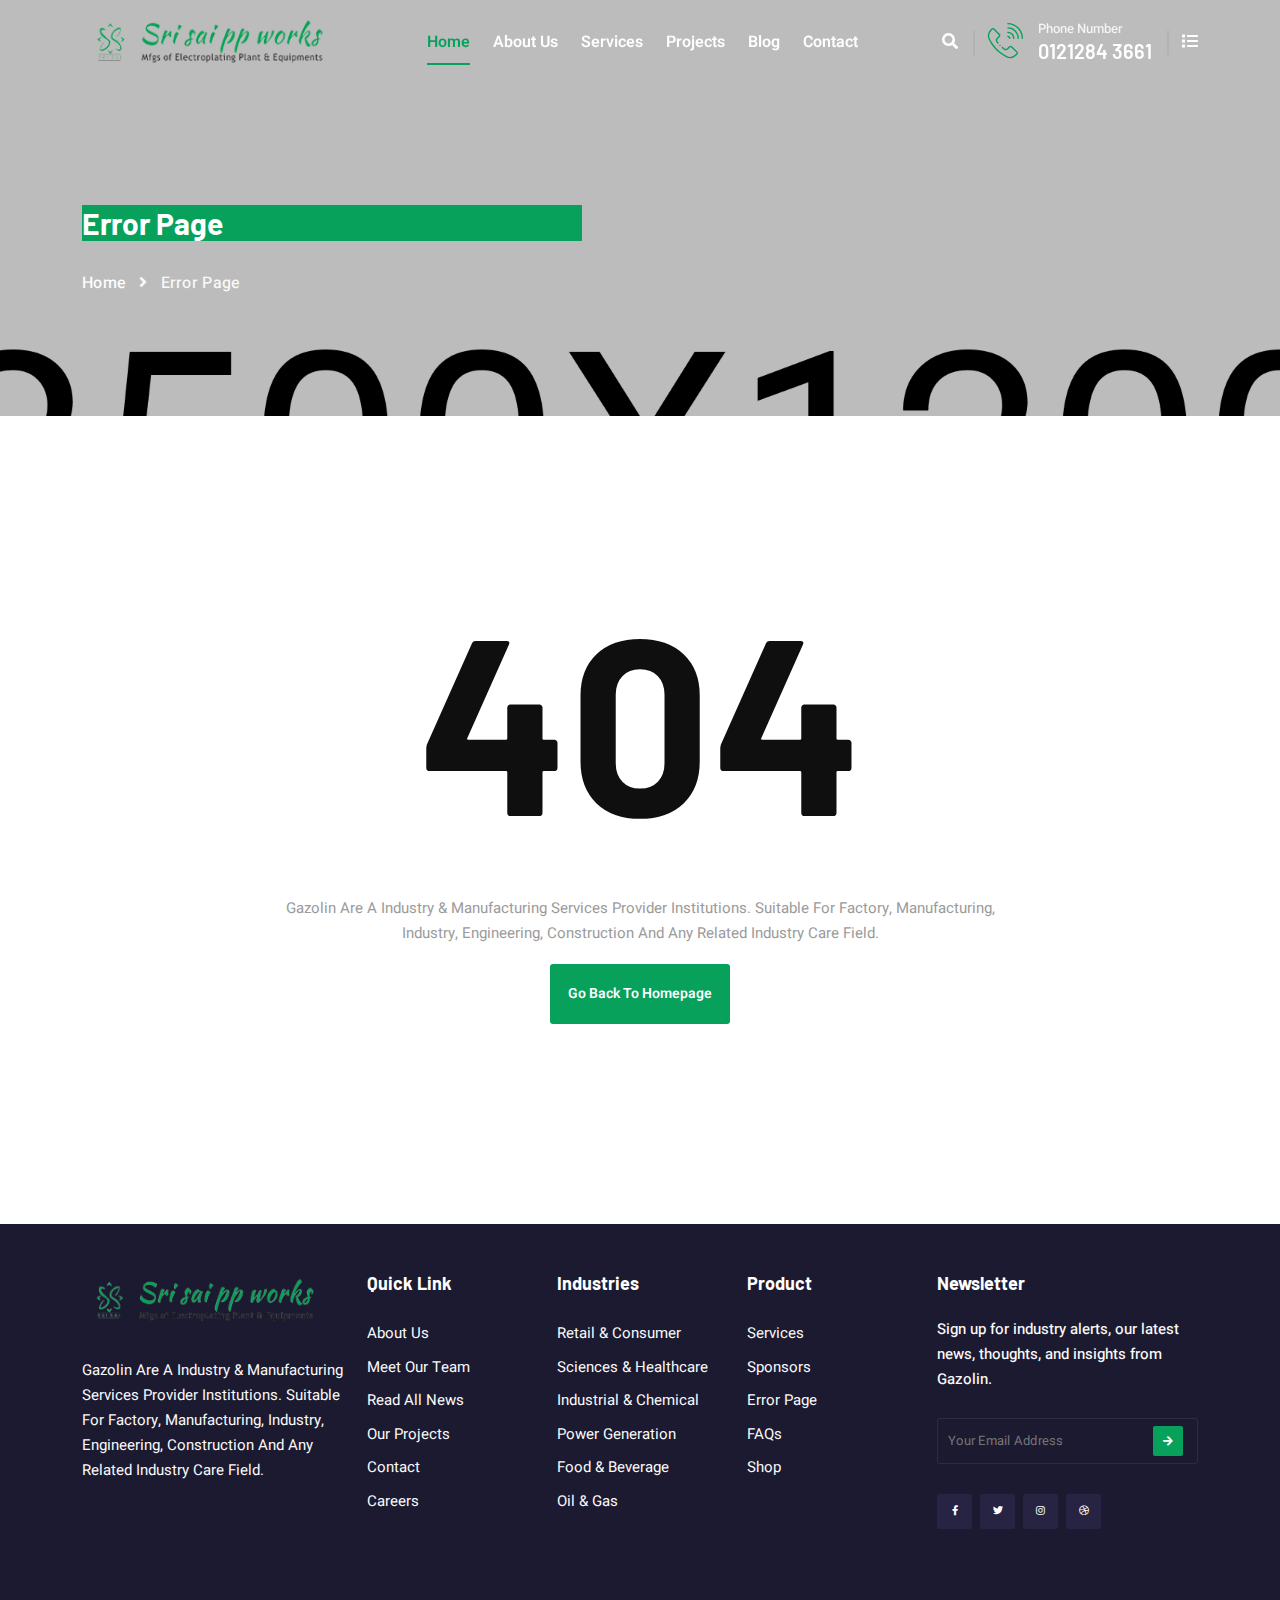
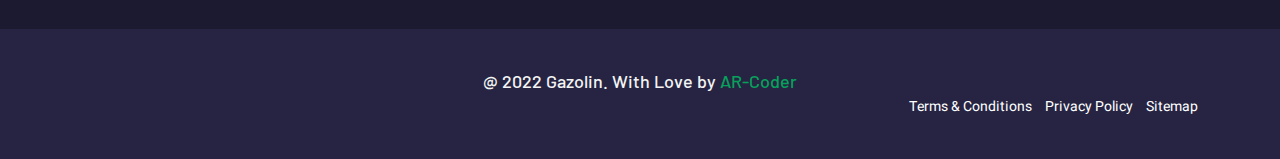
<file: error-page.html>
<!doctype html>
<html lang="en">
    
<!-- Mirrored from saipp.netlify.app/error-page by HTTrack Website Copier/3.x [XR&CO'2014], Mon, 22 Jul 2024 04:09:44 GMT -->
<!-- Added by HTTrack --><meta http-equiv="content-type" content="text/html;charset=UTF-8" /><!-- /Added by HTTrack -->
<head>
        <!-- :: Required Meta Tags -->
        <meta charset="utf-8">
        <meta http-equiv="X-UA-Compatible" content="IE=edge">
        <meta name="viewport" content="width=device-width, initial-scale=1, shrink-to-fit=no">
        <meta name="description" content="Gazolin is a Industry & Manufacturing HTML Template. Designed with great attention to details, flexibility and performance. It is ultra professional, smooth and sleek, with a clean modern layout. Gazolin specially designed for Automotive, Construction, Factories, Industrial, Industrial Business, Industrial Chemicals, Industrial Corporate, Industrial Engineering, Industrial Factory, Industrial HTML5, Industry, Machinery, Manufacturing, Mechanical Engineering, Power Energy, Services Company and other Industry & Manufacturing related services. Gazolin comes with most advanced and latest web technologies, enjoyable UX and the most beautiful design trends. Our template provides a platform to simply edit elements, choose styles and play around with the look and feel of your site. Build beautiful, intelligent websites with over 03+ Homepage Concepts ready to go or combine, build a layout has never been easier. There is a huge range of +34 styled pages waiting for your customization, anything you can think of can be built with our template. If you are searching for innovative, modern and clean HTML5 template, you must choose Gazolin. Gazolin comes with necessary features and pages. Gazolin comes with necessary features for Industrial websites such as about pages, Testimonials, Clients, questions & answers, work, services, team & single team profiles, awesome blog pages and more. This HTML template can easily satisfy all of your needs.">
        <meta name="keywords" content="Automotive, Construction, Factories, Industrial, Industrial Business, Industrial Chemicals, Industrial Corporate, Industrial Engineering, Industrial Factory, Industrial HTML5, Industry, Machinery, Manufacturing, Mechanical Engineering, Power Energy">

        <!-- :: Bootstrap CSS -->
        <link rel="stylesheet" href="assets/css/bootstrap.min.css">

        <!-- :: Favicon -->
        <link rel="icon" type="image/png" href="assets/images/favicon.png">

        <!-- :: Title -->
        <title>Gazolin - Industry &amp; Manufacturing HTML Template</title>

        <!-- :: Google Fonts -->
        <link rel="stylesheet" href="https://fonts.googleapis.com/css2?family=Barlow:wght@400;500;600;700&amp;family=Heebo:wght@400;500;600;700&amp;display=swap">

        <!-- :: Fontawesome -->
        <link rel="stylesheet" href="assets/fonts/fontawesome/css/all.min.css">

        <!-- :: Flaticon -->
        <link rel="stylesheet" href="assets/fonts/flaticon/style.css">

        <!-- :: Animate -->
        <link rel="stylesheet" href="assets/css/animate.css">
        
        <!-- :: Owl Carousel -->
        <link rel="stylesheet" href="assets/css/owl.carousel.min.css">
        <link rel="stylesheet" href="assets/css/owl.theme.default.min.css">
        
        <!-- :: Lity -->
        <link rel="stylesheet" href="assets/css/lity.min.css">
        
        <!-- :: Nice Select CSS -->
        <link rel="stylesheet" href="assets/css/nice-select.css">
        
        <!-- :: Magnific Popup CSS -->
        <link rel="stylesheet" href="assets/css/magnific-popup.css">

        <!-- :: Style CSS -->
        <link rel="stylesheet" href="assets/css/style.css">

        <!-- :: Style Responsive CSS -->
        <link rel="stylesheet" href="assets/css/responsive.css">

        <!--[if lt IE 9]>
                <script src="https://oss.maxcdn.com/libs/html5shiv/3.7.0/html5shiv.js"></script>
                <script src="https://oss.maxcdn.com/libs/respond.js/1.4.2/respond.min.js"></script>
            <![endif]-->
    </head>
    <body>
        <!-- :: Loading -->
        <div class="loading">
            <div class="loading-box">
                <div class="lds-roller">
                    <div></div>
                    <div></div>
                    <div></div>
                    <div></div>
                    <div></div>
                    <div></div>
                    <div></div>
                    <div></div>
                </div>
            </div>
        </div>
        
        <!-- :: All Navbar -->
        <header class="all-navbar fixed-top">
            <!-- :: Navbar -->
            <nav class="nav-bar">
                <div class="container">
                    <div class="content-box d-flex align-items-center justify-content-between">
                        <div class="logo">
                            <a class='logo-nav' href='index.html'>
                                <img class="img-fluid one" src="assets/images/logo.png" alt="01 Logo">
                                <img class="img-fluid two" src="assets/images/logo.png" alt="02 Logo">
                            </a>
                            <a href="#open-nav-bar-menu" class="open-nav-bar">
                                <span></span>
                                <span></span>
                                <span></span>
                            </a>
                        </div>
                        <div class="nav-bar-links" id="open-nav-bar-menu">
                            <ul class="level-1">
                                <li class="item-level-1 has-menu">
                                    <a class='link-level-1 color-active' href='index.html'>Home</a>
                                </li>
                                <li class="item-level-1">
                                    <a class='link-level-1' href='about-us.html'>About Us</a>
                                </li>
                                <li class="item-level-1">
                                    <a href="#" class="link-level-1">Services</a>
                                </li>
								<li class="item-level-1">
                                    <a href="#" class="link-level-1">Projects</a>
                                </li>
                                <li class="item-level-1">
                                    <a href="#" class="link-level-1">Blog</a>
                                </li>
                                <li class="item-level-1">
                                    <a class='link-level-1' href='01_contact.html'>Contact</a>
                                </li>
                            </ul>
                        </div>
                        <ul class="nav-bar-tools d-flex align-items-center justify-content-between">
                            <li class="item">
                                <span class="search-icon open"><i class="fas fa-search"></i></span>
                            </li>
                            <li class="item phone">
                                <div class="nav-bar-contact">
                                    <i class="ar-icons-phone"></i>
                                    <div class="content-box">
                                        <span>Phone Number</span>
                                        <a href="tel:01212843661">0121284 3661</a>
                                    </div>
                                </div>
                            </li>
                            <li class="item">
                                <span class="menu-icon open"><i class="fas fa-list"></i></span>
                            </li>
                        </ul>
                    </div>
                </div>
            </nav>
        </header>
        
        <!-- :: Search Box -->
        <div class="search-box">
            <form>
                <input type="search" placeholder="Search Here....." required>
                <button type="submit"><i class="fas fa-search"></i></button>
            </form>
            <span class="search-box-icon exit"><i class="fas fa-times"></i></span>
        </div>
        
        <!-- :: Menu Box -->
        <div class="menu-box">
            <div class="inner-menu">
                <div class="website-info">
                    <a class='logo' href='index.html'><img class="img-fluid" src="assets/images/logo.png" alt="02 Logo"></a>
                    <p>Gazolin Are A Industry &amp; Manufacturing Services Provider Institutions. Suitable For Factory, Manufacturing, Industry, Engineering, Construction And Any Related Industry Care Field.</p>
                </div>
                <div class="contact-info">
                    <h4>Contact Info</h4>
                    <div class="contact-box">
                        <i class="ar-icons-call"></i>
                        <div class="box">
                            <a class="phone" href="tel:01212843661">0121284 3661</a>
                            <a class="phone" href="tel:01029134630">0102913 4630</a>
                        </div>
                    </div>
                    <div class="contact-box">
                        <i class="ar-icons-email"></i>
                        <div class="box">
                            <a class="mail" href="mailto:support@Gazolin.com">Support@Gazolin.com</a>
                            <a class="mail" href="mailto:mailbox@ar-coder.com">MailBox@AR-Coder.com</a>
                        </div>
                    </div>
                    <div class="contact-box">
                        <i class="ar-icons-location"></i>
                        <div class="box">
                            <p>14D Street Brooklyn,</p>
                            <p>New York.</p>
                        </div>
                    </div>
                </div>
                <div class="follow-us">
                    <h4>Follow Us</h4>
                    <ul class="icon-follow">
                        <li><a href="#"><i class="fab fa-facebook-f"></i></a></li>
                        <li><a href="#"><i class="fab fa-twitter"></i></a></li>
                        <li><a href="#"><i class="fab fa-instagram"></i></a></li>
                        <li><a href="#"><i class="fab fa-linkedin-in"></i></a></li>
                    </ul>
                </div>
                <span class="menu-box-icon exit"><i class="fas fa-times"></i></span>
            </div>
        </div>
        
        <!-- :: Breadcrumb Header -->
        <section class="breadcrumb-header" id="page" style="background-image: url(assets/images/header/01_breadcrumb-header.jpg)">
            <div class="overlay"></div>
            <div class="container">
                <div class="row">
                    <div class="col-md-8">
                        <div class="banner">
                            <h1>Error Page</h1>
                            <ul>
                                <li><a href='index.html'>Home</a></li>
                                <li><i class="fas fa-angle-right"></i></li>
                                <li>Error Page</li>
                            </ul>
                        </div>
                    </div>
                </div>
            </div>
        </section>
		
		<!-- :: 404 Error -->
		<section class="page-404-area">
            <div class="container">
                <div class="row">
                    <div class="col-md-8 offset-md-2 text-center">
                        <h2>404</h2>
                        <p>Gazolin Are A Industry &amp; Manufacturing Services Provider Institutions. Suitable For Factory, Manufacturing, Industry, Engineering, Construction And Any Related Industry Care Field.</p>
                        <a class='btn-1 btn-3' href='index.html'><span>Go Back To Homepage</span></a>
                    </div>
                </div>
            </div>
        </section>
		
        <!-- :: Footer -->
        <footer class="footer">
            <div class="container">
                <div class="row">
                    <div class="col-sm-12 col-md-6 col-lg-3">
                        <div class="logo">
                            <img class="img-fluid" src="assets/images/logo.png" alt="Footer Logo">
                            <p>Gazolin Are A Industry &amp; Manufacturing Services Provider Institutions. Suitable For Factory, Manufacturing, Industry, Engineering, Construction And Any Related Industry Care Field.</p>
                        </div>
                    </div>
                    <div class="col-sm-6 col-md-6 col-lg-2">
                        <div class="footer-title">
                            <h4>Quick Link</h4>
                        </div>
                        <ul class="links">
                            <li><a href="01_about-us.html">About Us</a></li>
                            <li><a href="01_team.html">Meet Our Team</a></li>
                            <li><a href="02_blog.html">Read All News</a></li>
                            <li><a href="01_projects.html">Our Projects</a></li>
                            <li><a href='01_contact.html'>Contact</a></li>
                            <li><a href="01_careers.html">Careers</a></li>
                        </ul>
                    </div>
                    <div class="col-sm-6 col-md-6 col-lg-2">
                        <div class="footer-title">
                            <h4>Industries</h4>
                        </div>
                        <ul class="links">
                            <li><a href='01_single-services.html'>Retail &amp; Consumer</a></li>
                            <li><a href='01_single-services.html'>Sciences &amp; Healthcare</a></li>
                            <li><a href='01_single-services.html'>Industrial &amp; Chemical</a></li>
                            <li><a href='01_single-services.html'>Power Generation</a></li>
                            <li><a href='01_single-services.html'>Food &amp; Beverage</a></li>
                            <li><a href='01_single-services.html'>Oil &amp; Gas</a></li>
                        </ul>
                    </div>
                    <div class="col-sm-6 col-md-6 col-lg-2">
                        <div class="footer-title">
                            <h4>Product</h4>
                        </div>
                        <ul class="links">
                            <li><a href="01_services.html">Services</a></li>
                            <li><a href="01_sponsors.html">Sponsors</a></li>
                            <li><a href='error-page.html'>Error Page</a></li>
                            <li><a href="01_faqs.html">FAQs</a></li>
                            <li><a href="01_shop.html">Shop</a></li>
                        </ul>
                    </div>
                    <div class="col-sm-12 col-md-6 col-lg-3">
                        <div class="footer-title">
                            <h4>Newsletter</h4>
                        </div>
                        <div class="newsletter">
                            <p>Sign up for industry alerts, our latest news, thoughts, and insights from Gazolin.</p>
                            <form>
                                <input type="email" name="email" placeholder="Your Email Address" required>
                                <button type="submit"><i class="fas fa-arrow-right"></i></button>
                            </form>
                        </div>
                        <ul class="icon">
                            <li><a href="#"><i class="fab fa-facebook-f"></i></a></li>
                            <li><a href="#"><i class="fab fa-twitter"></i></a></li>
                            <li><a href="#"><i class="fab fa-instagram"></i></a></li>
                            <li><a href="#"><i class="fab fa-dribbble"></i></a></li>
                        </ul>
                    </div>
                </div>
            </div>
            <div class="copyright">
                <div class="container">
                    <p>@ 2022 Gazolin. With Love by <a href="https://1.envato.market/AR-Coder">AR-Coder</a></p>
                    <ul>
                        <li><a href="#">Terms &amp; Conditions </a></li>
                        <li><a href="#">Privacy Policy</a></li>
                        <li><a href="#">Sitemap</a></li>
                    </ul>
                </div>
            </div>
        </footer>
        
        <!-- :: Scroll UP -->
        <div class="scroll-up">
            <a class="move-section" href="#page">
                <i class="fas fa-long-arrow-alt-up"></i>
            </a>
        </div>
        
        <!-- :: JavaScript Files -->
        <!-- :: jQuery JS -->
        <script src="assets/js/jquery-3.6.0.min.js"></script>

        <!-- :: Bootstrap JS Bundle With Popper JS -->
        <script src="assets/js/bootstrap.bundle.min.js"></script>
        
        <!-- :: Owl Carousel JS -->
        <script src="assets/js/owl.carousel.min.js"></script>
        
        <!-- :: Lity -->
        <script src="assets/js/lity.min.js"></script>
        
        <!-- :: Nice Select -->
        <script src="assets/js/jquery.nice-select.min.js"></script>
        
        <!-- :: Waypoints -->
        <script src="assets/js/jquery.waypoints.min.js"></script>

        <!-- :: CounterUp -->
        <script src="assets/js/jquery.counterup.min.js"></script>
        
        <!-- :: Magnific Popup -->
        <script src="assets/js/jquery.magnific-popup.min.js"></script>
		
		<!-- :: MixitUp -->
        <script src="assets/js/mixitup.min.js"></script>
        
        <!-- :: Main JS -->
        <script src="assets/js/main.js"></script><script src="assets/js/ajax-script.js"></script>
    </body>

<!-- Mirrored from saipp.netlify.app/error-page by HTTrack Website Copier/3.x [XR&CO'2014], Mon, 22 Jul 2024 04:09:44 GMT -->
</html>
</file>
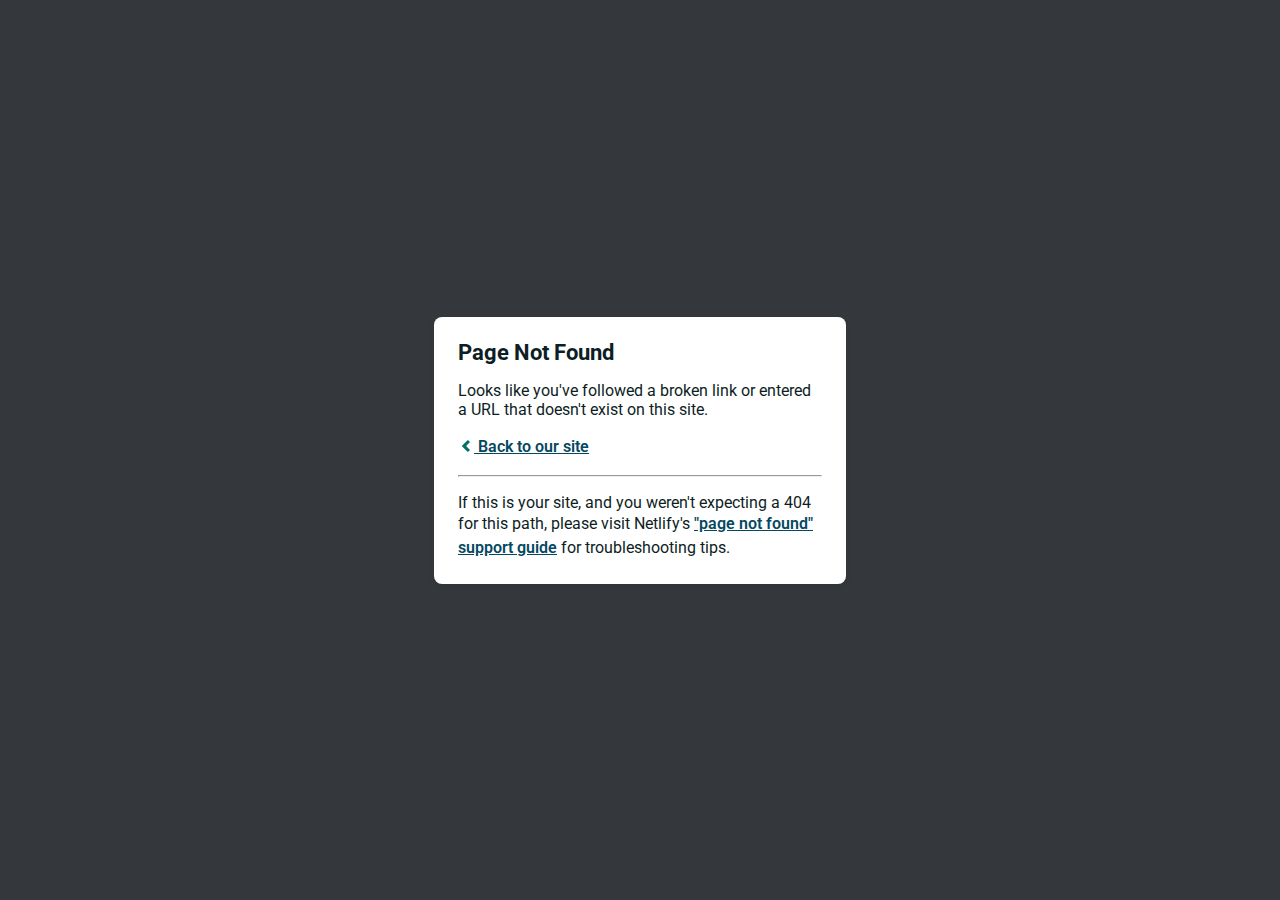
<file: assets/css/owl.video.play.html>
<!DOCTYPE html>
<html>
  <head>
    <meta charset="utf-8">
    <meta name="viewport" content="width=device-width, initial-scale=1.0, maximum-scale=1.0, user-scalable=no">

    <title>Page Not Found</title>
    <link href='https://fonts.googleapis.com/css?family=Roboto:400,700&subset=latin,latin-ext' rel='stylesheet' type='text/css'>
    <style>
    body {
      font-family: -apple-system, BlinkMacSystemFont, "Segoe UI", Roboto, Helvetica, Arial, sans-serif, "Apple Color Emoji", "Segoe UI Emoji", "Segoe UI Symbol";
      background: rgb(52, 56, 60);
      color: white;
      overflow: hidden;
      margin: 0;
      padding: 0;
    }

    h1 {
      margin: 0;
      font-size: 22px;
      line-height: 24px;
    }

    .main {
      position: relative;
      display: flex;
      flex-direction: column;
      align-items: center;
      justify-content: center;
      height: 100vh;
      width: 100vw;
    }

    .card {
      position: relative;
      display: flex;
      flex-direction: column;
      width: 75%;
      max-width: 364px;
      padding: 24px;
      background: white;
      color: rgb(14, 30, 37);
      border-radius: 8px;
      box-shadow: 0 2px 4px 0 rgba(14, 30, 37, .16);
    }

    a {
      margin: 0;
      font-weight: 600;
      line-height: 24px;
      color: #054861;
    }

    a svg {
      position: relative;
      top: 2px;
    }

    a:hover,
    a:focus {
      text-decoration: none;
    }

    a:hover svg path{
      fill: #007067;
    }

    p:last-of-type {
      margin-bottom: 0;
    }

    </style>
  </head>
  <body>
    <div class="main">
      <div class="card">
        <div class="header">
          <h1>Page Not Found</h1>
        </div>
        <div class="body">
          <p>Looks like you've followed a broken link or entered a URL that doesn't exist on this site.</p>
          <p>
            <a id="back-link" href="/">
              <svg xmlns="http://www.w3.org/2000/svg" width="16" height="16" viewBox="0 0 16 16">
                <path fill="#007067" d="M11.9998836,4.09370803 L8.55809517,7.43294953 C8.23531459,7.74611298 8.23531459,8.25388736 8.55809517,8.56693769 L12,11.9062921 L9.84187871,14 L4.24208544,8.56693751 C3.91930485,8.25388719 3.91930485,7.74611281 4.24208544,7.43294936 L9.84199531,2 L11.9998836,4.09370803 Z"/>
              </svg>
              Back to our site
             </a>
          </p>
          <hr><p>If this is your site, and you weren't expecting a 404 for this path, please visit Netlify's <a href="https://answers.netlify.com/t/support-guide-i-ve-deployed-my-site-but-i-still-see-page-not-found/125?utm_source=404page&utm_campaign=community_tracking">"page not found" support guide</a> for troubleshooting tips.
          </p>
        </div>
      </div>
    </div>
    <script>
      (function() {
        if (document.referrer && document.location.host && document.referrer.match(new RegExp("^https?://" + document.location.host))) {
          document.getElementById("back-link").setAttribute("href", document.referrer);
        }
      })();
    </script>
  </body>
</html>
</file>
<file: assets/fonts/flaticon/style.css>
@font-face {
    font-family: 'ar-coder';
    src: url('fonts/ar-coder0136.eot?wzgkvs');
    src: url('fonts/ar-coder0136.eot?wzgkvs#iefix') format('embedded-opentype'),
        url('fonts/ar-coder0136.ttf?wzgkvs') format('truetype'),
        url('fonts/ar-coder0136.woff?wzgkvs') format('woff'),
        url('fonts/ar-coder0136.svg?wzgkvs#ar-coder') format('svg');
    font-weight: normal;
    font-style: normal;
    font-display: block;
}
[class^="ar-icons-"],
[class*=" ar-icons-"] {
    font-family: 'ar-coder' !important;
    font-style: normal;
    line-height: 1;
}
.ar-icons-architect:before {
  content: "\e900";
}
.ar-icons-back:before {
  content: "\e901";
}
.ar-icons-bolt:before {
  content: "\e902";
}
.ar-icons-bottle:before {
  content: "\e903";
}
.ar-icons-calculator:before {
  content: "\e904";
}
.ar-icons-call:before {
  content: "\e905";
}
.ar-icons-cargo:before {
  content: "\e906";
}
.ar-icons-car-manufacturing-1:before {
  content: "\e907";
}
.ar-icons-car-manufacturing:before {
  content: "\e908";
}
.ar-icons-checklist:before {
  content: "\e909";
}
.ar-icons-check-list:before {
  content: "\e90a";
}
.ar-icons-computer:before {
  content: "\e90b";
}
.ar-icons-container:before {
  content: "\e90c";
}
.ar-icons-conveyor-1:before {
  content: "\e90d";
}
.ar-icons-conveyor-2:before {
  content: "\e90e";
}
.ar-icons-conveyor-3:before {
  content: "\e90f";
}
.ar-icons-conveyor:before {
  content: "\e910";
}
.ar-icons-cutting:before {
  content: "\e911";
}
.ar-icons-drill:before {
  content: "\e912";
}
.ar-icons-electricity:before {
  content: "\e913";
}
.ar-icons-email:before {
  content: "\e914";
}
.ar-icons-employee:before {
  content: "\e915";
}
.ar-icons-factory:before {
  content: "\e916";
}
.ar-icons-factory-machine:before {
  content: "\e917";
}
.ar-icons-foreman:before {
  content: "\e918";
}
.ar-icons-forklift:before {
  content: "\e919";
}
.ar-icons-freight-wagon:before {
  content: "\e91a";
}
.ar-icons-green-factory:before {
  content: "\e91b";
}
.ar-icons-hook:before {
  content: "\e91c";
}
.ar-icons-idea:before {
  content: "\e91d";
}
.ar-icons-laser:before {
  content: "\e91e";
}
.ar-icons-left-chevron:before {
  content: "\e91f";
}
.ar-icons-left-quote:before {
  content: "\e920";
}
.ar-icons-location:before {
  content: "\e921";
}
.ar-icons-next:before {
  content: "\e922";
}
.ar-icons-oil-tank:before {
  content: "\e923";
}
.ar-icons-pallet-1:before {
  content: "\e924";
}
.ar-icons-pallet:before {
  content: "\e925";
}
.ar-icons-phone:before {
  content: "\e926";
}
.ar-icons-plan-1:before {
  content: "\e927";
}
.ar-icons-plan:before {
  content: "\e928";
}
.ar-icons-play-button:before {
  content: "\e929";
}
.ar-icons-pressure-gauge:before {
  content: "\e92a";
}
.ar-icons-radioactive:before {
  content: "\e92b";
}
.ar-icons-right-chevron:before{
    content: "\e92c";
}
.ar-icons-right-quote:before {
  content: "\e92e";
}
.ar-icons-robotic-arm:before {
  content: "\e92f";
}
.ar-icons-saw-machine:before {
  content: "\e930";
}
.ar-icons-shipping-truck:before {
  content: "\e931";
}
.ar-icons-spray-gun:before {
  content: "\e932";
}
.ar-icons-support:before {
  content: "\e933";
}
.ar-icons-tank:before {
  content: "\e934";
}
.ar-icons-toolbox:before {
  content: "\e935";
}
.ar-icons-tools:before {
  content: "\e936";
}
.ar-icons-trolley-1:before {
  content: "\e937";
}
.ar-icons-trolley:before {
  content: "\e938";
}
.ar-icons-truck:before {
  content: "\e939";
}
.ar-icons-warehouse:before {
  content: "\e93a";
}
.ar-icons-water-machine:before {
  content: "\e93b";
}
.ar-icons-weld:before {
  content: "\e93c";
}
.ar-icons-worker:before {
  content: "\e93d";
}
.ar-icons-wrench:before {
  content: "\e93e";
}
</file>
<file: assets/css/nice-select.css>
.nice-select {
  -webkit-tap-highlight-color: transparent;
  background-color: #fff;
  border-radius: 5px;
  border: solid 1px #e8e8e8;
  box-sizing: border-box;
  clear: both;
  cursor: pointer;
  display: block;
  float: left;
  font-family: inherit;
  font-size: 14px;
  font-weight: normal;
  height: 42px;
  line-height: 40px;
  outline: none;
  padding-left: 18px;
  padding-right: 30px;
  position: relative;
  text-align: left !important;
  -webkit-transition: all 0.2s ease-in-out;
  transition: all 0.2s ease-in-out;
  -webkit-user-select: none;
     -moz-user-select: none;
      -ms-user-select: none;
          user-select: none;
  white-space: nowrap;
  width: auto; }
  .nice-select:hover {
    border-color: #dbdbdb; }
  .nice-select:active, .nice-select.open, .nice-select:focus {
    border-color: #999; }
  .nice-select:after {
    border-bottom: 2px solid #999;
    border-right: 2px solid #999;
    content: '';
    display: block;
    height: 5px;
    margin-top: -4px;
    pointer-events: none;
    position: absolute;
    right: 12px;
    top: 50%;
    -webkit-transform-origin: 66% 66%;
        -ms-transform-origin: 66% 66%;
            transform-origin: 66% 66%;
    -webkit-transform: rotate(45deg);
        -ms-transform: rotate(45deg);
            transform: rotate(45deg);
    -webkit-transition: all 0.15s ease-in-out;
    transition: all 0.15s ease-in-out;
    width: 5px; }
  .nice-select.open:after {
    -webkit-transform: rotate(-135deg);
        -ms-transform: rotate(-135deg);
            transform: rotate(-135deg); }
  .nice-select.open .list {
    opacity: 1;
    pointer-events: auto;
    -webkit-transform: scale(1) translateY(0);
        -ms-transform: scale(1) translateY(0);
            transform: scale(1) translateY(0); }
  .nice-select.disabled {
    border-color: #ededed;
    color: #999;
    pointer-events: none; }
    .nice-select.disabled:after {
      border-color: #cccccc; }
  .nice-select.wide {
    width: 100%; }
    .nice-select.wide .list {
      left: 0 !important;
      right: 0 !important; }
  .nice-select.right {
    float: right; }
    .nice-select.right .list {
      left: auto;
      right: 0; }
  .nice-select.small {
    font-size: 12px;
    height: 36px;
    line-height: 34px; }
    .nice-select.small:after {
      height: 4px;
      width: 4px; }
    .nice-select.small .option {
      line-height: 34px;
      min-height: 34px; }
  .nice-select .list {
    background-color: #fff;
    border-radius: 5px;
    box-shadow: 0 0 0 1px rgba(68, 68, 68, 0.11);
    box-sizing: border-box;
    margin-top: 4px;
    opacity: 0;
    overflow: hidden;
    padding: 0;
    pointer-events: none;
    position: absolute;
    top: 100%;
    left: 0;
    -webkit-transform-origin: 50% 0;
        -ms-transform-origin: 50% 0;
            transform-origin: 50% 0;
    -webkit-transform: scale(0.75) translateY(-21px);
        -ms-transform: scale(0.75) translateY(-21px);
            transform: scale(0.75) translateY(-21px);
    -webkit-transition: all 0.2s cubic-bezier(0.5, 0, 0, 1.25), opacity 0.15s ease-out;
    transition: all 0.2s cubic-bezier(0.5, 0, 0, 1.25), opacity 0.15s ease-out;
    z-index: 9; }
    .nice-select .list:hover .option:not(:hover) {
      background-color: transparent !important; }
  .nice-select .option {
    cursor: pointer;
    font-weight: 400;
    line-height: 40px;
    list-style: none;
    min-height: 40px;
    outline: none;
    padding-left: 18px;
    padding-right: 29px;
    text-align: left;
    -webkit-transition: all 0.2s;
    transition: all 0.2s; }
    .nice-select .option:hover, .nice-select .option.focus, .nice-select .option.selected.focus {
      background-color: #f6f6f6; }
    .nice-select .option.selected {
      font-weight: bold; }
    .nice-select .option.disabled {
      background-color: transparent;
      color: #999;
      cursor: default; }

.no-csspointerevents .nice-select .list {
  display: none; }

.no-csspointerevents .nice-select.open .list {
  display: block; }
</file>
<file: assets/css/style.css>
/*
::
:: Theme Name: Gazolin - Industry & Manufacturing HTML Template
:: Email: Nourramadan144@gmail.com
:: Author URI: https://themeforest.net/user/ar-coder
:: Author: ar-coder
:: Version: 1.0
:: 
*/

/*
    01 :: Reset Page Css
    02 :: Style Page Css
        01-  :: Loading
        02-  :: Navbar
            01- :: Top Navbar
            02- :: Navbar
                01- :: Navbar 1
                02- :: Navbar 2
                03- :: Navbar 3
        03-  :: Search Box
        04-  :: Menu Box
        05-  :: Header
            01- :: Header 1
            02- :: Header 2
            03- :: Header 3
        06-  :: Features
            01- :: Features 1
            02- :: Features 2
        07-  :: About Us
            01- :: About Us 1
            02- :: About Us 2
            03- :: About Us 3
        08-  :: Services
            01- :: Services 1
            02- :: 
             2
            03- :: Services 3
        09-  :: Provide
            01- :: Provide 1
            02- :: Provide 2
            03- :: Provide 3
        10-  :: Projects
            01- :: Projects 1
            02- :: Projects 2
            03- :: Projects 3
        11-  :: Video Presentation
        12-  :: Call US
        13-  :: Quote
        14-  :: Statistic
		15-  :: Sponsors
        16-  :: Team
            01- :: Team 1
            02- :: Team 2
        17-  :: Testimonial
        18-  :: Blog
        19-  :: Footer
        20-  :: Scroll UP
*/

/* :: All Transition */
* {
    -webkit-transition: all 0.3s ease;
    -o-transition: all 0.3s ease;
    transition: all 0.3s ease;
    outline: none;
}

/* :: Body */
body {
    font-family: 'Heebo', sans-serif;
    font-size: 14px;
    line-height: 25px;
    color: #1C1A30;
}
ul {
    padding: 0;
    margin: 0;
    list-style: none;
}
::-moz-selection {
    background-color: #07A15C;
    color: #FFF;
    text-shadow: none;
}
::selection {
    background-color: #07A15C;
    color: #FFF;
    text-shadow: none;
}
a,
a:hover,
a:focus,
button:focus {
    text-decoration: none;
    color: #FFF;
}
.container,
.container-fluid{
    position: relative
}

/* :: Typography */
h1,
h2,
h3,
h4,
h5,
h6 {
    font-family: 'Barlow', sans-serif;
    margin: 0;
    padding: 0;
    font-weight: 400;
}
p {
    color: #9B9B9B;
    font-size: 15px;
    font-weight: 400;
    font-family: 'Heebo', sans-serif;
    line-height: 25px;
}

/* :: Display Table */
.display-table {
    width: 100%;
    height: 100%;
    display: table;
    position: relative;
}
.table-cell {
    display: table-cell;
    vertical-align: middle;
    min-height: 100%;
    height: 100vh;
}

/* :: My Classes */
.ml-30{
    margin-left: 30px
}
.mb-30{
    margin-bottom: 30px;
}
.mr-20{
    margin-right: 20px;
}
.ml-20{
    margin-left: 20px;
}
.py-100{
    padding: 100px 0;
}
.py-100-70{
    padding: 100px 0 70px 0;
}
.padding-0{
    padding: 0;
}
.py-0-0-70-0{
    padding: 0 0 70px 0;
}
.overlay{
    position: absolute;
    top: 0;
    left: 0;
    right: 0;
    bottom: 0;
    background-color: rgb(28 26 48 / 35%);
}
.overlay-2{
    background-color: rgb(28 26 48 / 70%);
}
.overlay-3{
    background-color: #07A15C;
}
.overlay-4{
    background-color: rgb(255 255 255 / 95%);
}
.btn-1{
    text-transform: capitalize;
    position: relative;
    text-align: center;
    background-color: #07A15C;
    z-index: 1;
    font-size: 14px;
    font-weight: 600;
    min-width: 180px;
    height: 60px;
    line-height: 60px;
    padding: 0 15px;
    border-radius: 3px;
    overflow: hidden;
    font-family: 'Heebo', sans-serif;
    display: -ms-inline-grid;
    display: inline-grid;
    cursor: pointer;
    -webkit-transition: color 1s ease-in-out, background-color .2s ease-in-out, border-color .2s ease-in-out;
    -o-transition: color 1s ease-in-out, background-color .2s ease-in-out, border-color .2s ease-in-out;
    transition: color 1s ease-in-out, background-color .2s ease-in-out, border-color .2s ease-in-out;
}
.btn-1 span{
    position: relative;
    z-index: 2;
}
.btn-1:after,
.btn-1:before{
    content: '';
    position: absolute;
    height: 50%;
    width: 0;
    background-color: #07A15C;
    z-index: 1;
    -webkit-transition: .3s cubic-bezier(.785,.135,.15,.86);
    -o-transition: .3s cubic-bezier(.785,.135,.15,.86);
    transition: .3s cubic-bezier(.785,.135,.15,.86);
}
.btn-1:after{
    top: 0;
    left: 0;
    right: auto;
}
.btn-1:hover:after{
    width: 100%;
    right: 0;
    left: auto;
}
.btn-1:before{
    bottom: 0;
    right: 0;
    left: auto;
}
.btn-1:hover:before{
    width: 100%;
    left: 0;
    right: auto;
}
.btn-1:hover span{
    color: #07A15C;
}
.btn-1:hover:after,
.btn-1:hover:before{
    background-color: #FFF;
}
.btn-2{
    background-color: #1C1A30;
}
.btn-2 span{
    color: #07A15C;
}
.btn-2:hover span{
    color: #FFF;
}
.btn-2:hover:after,
.btn-2:hover:before{
    background-color: #07A15C;
}
.btn-3{
    background-color: #07A15C;
}
.btn-3 span{
    color: #FFF;
}
.btn-3:hover span{
    color: #07A15C;
}
.btn-3:hover:after,
.btn-3:hover:before{
    background-color: #1C1A30;
}
.btn-4{
    background-color: #FFF;
}
.btn-4 span{
    color: #07A15C;
}
.btn-4:hover span{
    color: #07A15C;
}
.btn-4:hover:after,
.btn-4:hover:before{
    background-color: #1C1A30;
}

/* :: Section Title */
.sec-title{
    margin-bottom: 50px;
}
.sec-title h2{
    font-size: 16px;
    line-height: 27px;
    font-weight: 600;
    display: inline-block;
    text-transform: capitalize;
    position: relative;
    color: #07A15C;
    font-family: 'Heebo', sans-serif;
}
.sec-title.home-2 h2:before{
	content: '';
    background-color: #07A15C;
    position: absolute;
    height: 2px;
    width: 5000px;
    top: 50%;
    -webkit-transform: translateY(-50%);
    -ms-transform: translateY(-50%);
    transform: translateY(-50%);
    right: calc(100% + 10px);
}
.sec-title.home-3 h2{
    margin-bottom: 10px;
}
.sec-title.home-3 h2:before{
    content: '';
    background-color: #07A15C;
    position: absolute;
    height: 2px;
    width: 5000px;
    bottom: -10px;
    right: 0;
}
.sec-title h3{
    font-size: 38px;
    line-height: 1.3;
    color: #1C1A30;
    text-transform: capitalize;
    font-weight: 700;
    margin-top: 15px;
    position: relative;
}
.sec-title .sec-explain{
    font-size: 16px;
    font-weight: 400;
    line-height: 26px;
    margin-bottom: 0;
    text-transform: capitalize;
    position: relative;
}
.bg-section{
    background-position: center;
    background-repeat: no-repeat;
    background-size: cover;
    height: 75%;
    position: absolute;
    top: 0;
    left: 0;
    width: 100%;
}
.bg-section-2{
    position: absolute;
    top: 0;
    left: 0;
    right: 0;
    bottom: 0;
    z-index: -1;
}
.bg-section-2-left{
    background-color: #1C1A30;
    width: 50%;
    float: left;
    height: 100%;
}
.bg-section-2-right{
    background-image: url(../images/provide/03_provide.jpg);
    height: 100%;
    width: 50%;
    float: left;
    background-position: center;
    background-repeat: no-repeat;
    background-size: cover;
    position: relative;
}

/* :: Loading */
.loading {
    position: fixed;
    background-color: #FFF;
    left: 0;
    top: 0;
    z-index: 99999;
    width: 100%;
    height: 100%;
    -webkit-transition: unset;
    -o-transition: unset;
    transition: unset;
}
.loading .loading-box {
    position: absolute;
    top: 50%;
    left: 50%;
    -webkit-transform: translate(-50%, -50%) scale(0.8);
    -ms-transform: translate(-50%, -50%) scale(0.8);
    transform: translate(-50%, -50%) scale(0.8);
}
.loading .lds-roller {
    display: inline-block;
    position: relative;
    width: 100px;
    height: 100px;
}
.loading .lds-roller div {
    -webkit-animation: lds-roller 1.2s cubic-bezier(0.5, 0, 0.5, 1) infinite;
            animation: lds-roller 1.2s cubic-bezier(0.5, 0, 0.5, 1) infinite;
    -webkit-transform-origin: 40px 40px;
        -ms-transform-origin: 40px 40px;
            transform-origin: 40px 40px;
}
.loading .lds-roller div:after {
    content: " ";
    display: block;
    position: absolute;
    width: 10px;
    height: 10px;
    border-radius: 50%;
    background: #07A15C;
    margin: -5px 0 0 -5px;
}
.loading .lds-roller div:nth-child(1) {
    -webkit-animation-delay: -0.036s;
            animation-delay: -0.036s;
}
.loading .lds-roller div:nth-child(1):after {
    top: 63px;
    left: 63px;
}
.loading .lds-roller div:nth-child(2) {
    -webkit-animation-delay: -0.072s;
            animation-delay: -0.072s;
}
.loading .lds-roller div:nth-child(2):after {
    top: 68px;
    left: 56px;
}
.loading .lds-roller div:nth-child(3) {
    -webkit-animation-delay: -0.108s;
            animation-delay: -0.108s;
}
.loading .lds-roller div:nth-child(3):after {
    top: 71px;
    left: 48px;
}
.loading .lds-roller div:nth-child(4) {
    -webkit-animation-delay: -0.144s;
            animation-delay: -0.144s;
}
.loading .lds-roller div:nth-child(4):after {
    top: 72px;
    left: 40px;
}
.loading .lds-roller div:nth-child(5) {
    -webkit-animation-delay: -0.18s;
            animation-delay: -0.18s;
}
.loading .lds-roller div:nth-child(5):after {
    top: 71px;
    left: 32px;
}
.loading .lds-roller div:nth-child(6) {
    -webkit-animation-delay: -0.216s;
            animation-delay: -0.216s;
}
.loading .lds-roller div:nth-child(6):after {
    top: 68px;
    left: 24px;
}
.loading .lds-roller div:nth-child(7) {
    -webkit-animation-delay: -0.252s;
            animation-delay: -0.252s;
}
.loading .lds-roller div:nth-child(7):after {
    top: 63px;
    left: 17px;
}
.loading .lds-roller div:nth-child(8) {
    -webkit-animation-delay: -0.288s;
            animation-delay: -0.288s;
}
.loading .lds-roller div:nth-child(8):after {
    top: 56px;
    left: 12px;
}
@-webkit-keyframes lds-roller {
    0% {
        -webkit-transform: rotate(0deg);
                transform: rotate(0deg);
    }
    100% {
        -webkit-transform: rotate(360deg);
                transform: rotate(360deg);
    }
}
@keyframes lds-roller {
    0% {
        -webkit-transform: rotate(0deg);
                transform: rotate(0deg);
    }
    100% {
        -webkit-transform: rotate(360deg);
                transform: rotate(360deg);
    }
}

/* :: Navbar */

.nav-bar.active{
    -webkit-box-shadow: 0 5px 40px rgb(9 29 62 / 11%);
            box-shadow: 0 5px 40px rgb(9 29 62 / 11%);
    background-color: #FFF;
}
.nav-bar .logo .logo-nav{
    display: block;
}
.nav-bar .logo .logo-nav img{
    width: 260px;
   
}
.nav-bar .logo .logo-nav img.two{
    display: none;
}
.nav-bar.active .logo .logo-nav img.one{
    display: none;
}
.nav-bar.active .logo .logo-nav img.two{
    display: block;
}
.nav-bar .nav-bar-links .level-1 .item-level-1{
    display: inline-block;
    position: relative;
}
.nav-bar .nav-bar-links .level-1 .item-level-1 .link-level-1{
    color: #FFF;
    font-size: 16px;
    font-weight: 600;
    padding: 10px 0;
    margin: 0 20px 0 0px;
    position: relative;
    display: block;
    text-transform: capitalize;
}
.nav-bar.active .nav-bar-links .level-1 .item-level-1 .link-level-1{
    color: #1C1A30;
}
.nav-bar .nav-bar-links .level-1 .item-level-1 .link-level-1:before{
    content: '';
    background-color: #07A15C;
    position: absolute;
    width: 0%;
    height: 2px;
    left: 0;
    bottom: 0px;
    -webkit-transition: all 0.3s ease;
    -o-transition: all 0.3s ease;
    transition: all 0.3s ease;
}
.nav-bar .nav-bar-links .level-1 .item-level-1 .link-level-1:hover:before,
.nav-bar .nav-bar-links .level-1 .item-level-1 .link-level-1.color-active:before{
    width: 100%;
}
.nav-bar .nav-bar-links .level-1 .item-level-1:last-of-type .link-level-1{
    margin-right: 0;
}
.nav-bar .nav-bar-links .level-1 .item-level-1 .link-level-1:hover,
.nav-bar .nav-bar-links .level-1 .item-level-1 .link-level-1.color-active,
.nav-bar .nav-bar-links .level-2 .item-level-2 .link-level-2:hover{
    color: #07A15C;
}
.nav-bar .nav-bar-links .level-2{
    position: absolute;
    z-index: 2;
    background-color: #1C1A30;
    border-radius: 8px;
    top: 100%;
    left: 0;
    min-width: 225px;
    border-top-left-radius: 0;
    border-top-right-radius: 0;
    -webkit-box-shadow: 0px 3px 7px 0px rgb(40 35 30 / 10%);
            box-shadow: 0px 3px 7px 0px rgb(40 35 30 / 10%);
    -webkit-transform: translateY(20px);
        -ms-transform: translateY(20px);
            transform: translateY(20px);
    opacity: 0;
    visibility: hidden;
}
.nav-bar .nav-bar-links .item-level-1.has-menu:hover .level-2{
    -webkit-transform: translateY(0px);
        -ms-transform: translateY(0px);
            transform: translateY(0px);
    opacity: 1;
    visibility: visible;
}
.nav-bar .nav-bar-links .level-2 .item-level-2{
    position: relative;
}
.nav-bar .nav-bar-links .level-2 .item-level-2 .link-level-2{
    color: #FFF;
    font-size: 14px;
    line-height: 1.2;
    font-weight: 500;
    position: relative;
    display: block;
    text-transform: capitalize;
    padding: 12px 25px;
    border-bottom: 1px solid rgb(248 246 247 / 10%);
}
.nav-bar .nav-bar-links .level-2 .item-level-2:last-of-type .link-level-2{
    border-bottom: 0;
}
.nav-bar .nav-bar-links .level-2 .item-level-2 .link-level-2:after{
    content: "\f061";
    font-family: "Font Awesome 5 Free";
    font-weight: 900;
    vertical-align: middle;
    font-size: 12px;
    opacity: 0;
    margin-left: 0;
    visibility: hidden;
    -webkit-transition: all 0.8s cubic-bezier(0.38, 0.17, 0.09, 0.99);
    -o-transition: all 0.8s cubic-bezier(0.38, 0.17, 0.09, 0.99);
    transition: all 0.8s cubic-bezier(0.38, 0.17, 0.09, 0.99);
}
.nav-bar .nav-bar-links .level-2 .item-level-2:hover .link-level-2:after{
    opacity: 1;
    margin-left: 15px;
    visibility: visible;
    color: #07A15C;
}
.nav-bar .nav-bar-tools li{
    position: relative;
}
.nav-bar .nav-bar-tools li{
    display: inline-block;
    position: relative;
    margin-right: 15px;
    padding: 30px 15px 30px 0;
}
.nav-bar .nav-bar-tools li:last-of-type{
    margin-right: 0;
    padding-right: 0;
}
.nav-bar .nav-bar-tools li:after{
    content: '';
    width: 2px;
    height: 25px;
    background-color: rgb(155 155 155 / 30%);
    position: absolute;
    left: 100%;
    top: 50%;
    -webkit-transform: translateY(-50%);
        -ms-transform: translateY(-50%);
            transform: translateY(-50%);
}
.nav-bar .nav-bar-tools li:last-of-type:after{
    display: none;
}
.nav-bar .nav-bar-tools li.item.phone{
    padding-top: 0;
    padding-bottom: 0;
}
.nav-bar .nav-bar-tools li .search-icon i,
.nav-bar .nav-bar-tools li .menu-icon i,
.nav-bar .nav-bar-tools li .cart-icon i{
    font-size: 16px;
    display: inline-block;
    cursor: pointer;
    color: #FFF;
}
.nav-bar .nav-bar-tools li .search-icon:hover i,
.nav-bar .nav-bar-tools li .menu-icon:hover i{
    color: #07A15C;
}
.nav-bar .nav-bar-tools li .nav-bar-contact i{
    font-size: 35px;
    float: left;
    line-height: 1.1;
    color: #07A15C;
}
.nav-bar .nav-bar-tools li .nav-bar-contact .content-box{
    padding-left: 50px;
}
.nav-bar .nav-bar-tools li .nav-bar-contact .content-box span{
    color: #F5F5F5;
    font-weight: 500;
    text-transform: capitalize;
    font-size: 13px;
    display: block;
    line-height: 1;
    margin-bottom: 4px;
}
.nav-bar .nav-bar-tools li .nav-bar-contact .content-box a{
    margin: 0;
    font-size: 20px;
    font-weight: 600;
    line-height: 1.2;
    display: block;
    font-family: 'Barlow', sans-serif;
    color: #FFF;
}
.nav-bar .nav-bar-tools li .nav-bar-contact .content-box a:hover,
.nav-bar.active .nav-bar-tools li .nav-bar-contact .content-box a:hover{
    color: #07A15C;
}
.nav-bar.active .nav-bar-tools li .search-icon i,
.nav-bar.active .nav-bar-tools li .menu-icon i,
.nav-bar.active .nav-bar-tools li .nav-bar-contact .content-box span,
.nav-bar.active .nav-bar-tools li .nav-bar-contact .content-box a{
    color: #1C1A30;
}
.nav-bar .nav-bar-tools li.item.buttons{
    padding: 15px 15px 15px 0;
}
.nav-bar .nav-bar-tools li.item.buttons a.btn-1{
    line-height: 45px;
    height: 45px;
    min-width: 150px;
    padding: 0;
}
.nav-bar .nav-bar-tools li .cart-icon i{
	color: #1C1A30;
}
.nav-bar .nav-bar-tools li .cart-icon i:hover{
	color: #07A15C;
}
.nav-bar .nav-bar-tools li.cart{
	padding: 29px 15px 29px 0;
}
.nav-bar .nav-bar-tools li.cart .cart-popup{
    background-color: #FFF;
    padding: 30px;
    position: absolute;
    right: 0;
    top: calc(100% + 1px);
    z-index: 999;
    width: 300px;
    -webkit-box-shadow: 0 8px 80px rgb(40 40 40 / 8%);
            box-shadow: 0 8px 80px rgb(40 40 40 / 8%);
    -webkit-transform: translateY(60px);
    -ms-transform: translateY(60px);
    transform: translateY(60px);
    opacity: 0;
    visibility: hidden;
    border-radius: 3px;
    border-top-left-radius: 0;
    border-top-right-radius: 0
}
.nav-bar .nav-bar-tools li.cart:hover .cart-popup{
    -webkit-transform: translateY(0px);
    -ms-transform: translateY(0px);
    transform: translateY(0px);
    opacity: 1;
    visibility: visible;
}
.nav-bar .nav-bar-tools li.cart .cart-popup .item{
    position: relative;
    border-bottom: 1px solid rgb(155 155 155 / 30%);
    padding-bottom: 20px;
    margin: 0 0 20px 0;
    display: block;
}
.nav-bar .nav-bar-tools li.cart .cart-popup .item img{
    width: 50px;
    height: 50px;
    float: left;
}
.nav-bar .nav-bar-tools li.cart .cart-popup .item .item-content{
    padding-left: 65px;
    padding-right: 25px;
}
.nav-bar .nav-bar-tools li.cart .cart-popup .item .item-content div{
    font-size: 18px;
    line-height: 1.3;
    margin-bottom: 4px;
    color: #1C1A30;
    font-weight: 700;
    font-family: 'Barlow', sans-serif;
}
.nav-bar .nav-bar-tools li.cart .cart-popup .item .item-content span{
    font-size: 13px;
    font-weight: 500;
    line-height: 1;
    color: #9B9B9B;
}
.nav-bar .nav-bar-tools li.cart .cart-popup .item .delete-item{
    width: 20px;
    height: 20px;
    line-height: 20px;
    background-color: #1C1A30;
    border-radius: 1px;
    color: #FFF;
    text-align: center;
    cursor: pointer;
    position: absolute;
    top: 0;
    right: 0;
}
.nav-bar .nav-bar-tools li.cart .cart-popup .item .delete-item:hover{
    background-color: #07A15C;
}
.nav-bar .nav-bar-tools li.cart .cart-popup .subtotal span{
    font-size: 15px;
    font-weight: 600;
    line-height: 1;
    color: #9B9B9B;
}
.nav-bar .nav-bar-tools li.cart .cart-popup .subtotal span:last-of-type{
    float: right;
    color: #07A15C;
}
.nav-bar .nav-bar-tools li.cart .cart-popup .button-cart{
    margin-top: 20px;
}
.nav-bar .nav-bar-tools li.cart .cart-popup .button-cart button{
    outline: none;
    padding: 0 22px;
}
.nav-bar .nav-bar-tools li.cart .cart-popup .button-cart button:first-of-type{
    margin-right: 10px;
}
.nav-bar .nav-bar-tools li.cart .cart-popup .button-cart a.btn-1{
    padding: 0 15px;
    min-width: 110px;
    height: 40px;
    line-height: 40px;
    font-size: 14px;
    border-radius: 2px;
    display: inline-block;
}
.nav-bar .nav-bar-tools li.cart .cart-popup .button-cart a.btn-1:first-of-type{
    margin-right: 16px;
}

/* :: Top Navbar */
.top-navbar{
    background-color: #1C1A30;
}
.top-navbar .content-box .website-info li{
    display: inline-block;
    color: #FFF;
    font-size: 20px;
    padding: 15px;
    padding-left: 0;
    line-height: 1.1;
    /* text-transform: capitalize; */
}
.top-navbar .content-box .website-info li i{
    margin-right: 6px;
    color: #07A15C;
}
.top-navbar .content-box .website-icon-social li{
    display: inline-block;
    color: #FFF;
    font-size: 20px;
    padding-left: 15px;
    line-height: 1;
}
.top-navbar .content-box .website-icon-social li:hover i{
    color: #07A15C;
}
.button{
    color:white;
    background-color: #07A15C;
    padding: 15px;
    border:none;
    font-size: 18px;
    border-radius: 10px;
}

/* :: Navbar home-2 */
.all-navbar.home-2 .nav-bar.active{
    position: fixed;
    top: 0;
    right: 0;
    left: 0;
    z-index: 1030;
}
.all-navbar.home-2 .nav-bar .logo .logo-nav img.one{
	display: none
}
.all-navbar.home-2 .nav-bar .logo .logo-nav img.two{
	display: block
}
.all-navbar.home-2 .nav-bar .nav-bar-links .level-1 .item-level-1 .link-level-1,
.all-navbar.home-2 .nav-bar .nav-bar-tools li .search-icon i,
.all-navbar.home-2 .nav-bar .nav-bar-tools li .menu-icon i,
.all-navbar.home-2 .nav-bar .nav-bar-tools li .nav-bar-contact .content-box a{
	color: #1C1A30;
}
.all-navbar.home-2 .nav-bar .nav-bar-tools li .nav-bar-contact .content-box span{
    color: #9B9B9B;
}
.all-navbar.home-2 .nav-bar .nav-bar-links .level-1 .item-level-1 .link-level-1:hover,
.all-navbar.home-2 .nav-bar .nav-bar-links .level-1 .item-level-1 .link-level-1.color-active,
.all-navbar.home-2 .nav-bar .nav-bar-tools li .nav-bar-contact .content-box a:hover,
.all-navbar.home-2 .nav-bar .nav-bar-tools li .search-icon i:hover,
.all-navbar.home-2 .nav-bar .nav-bar-tools li .menu-icon i:hover{
    color: #07A15C;
}

/* :: Search Box */
.search-box{
    position: fixed;
    top: 0;
    left: 0;
    width: 100%;
    height: 100%;
    background-color: rgb(245 112 9 / 90%);
    z-index: 1040;
    -webkit-transition: unset;
    -o-transition: unset;
    transition: unset;
    display: none;
}
.search-box form{
    position: absolute;
    top: 50%;
    left: 50%;
    -webkit-transform: translate(-50%, -50%);
        -ms-transform: translate(-50%, -50%);
            transform: translate(-50%, -50%);
    width: 85%;
}
.search-box form input{
    background-color: transparent;
    width: 100%;
    padding: 10px 0;
    font-size: 24px;
    color: #FFF;
    border: 0;
    border-bottom: 2px solid #FFF;
}
.search-box form button{
    position: absolute;
    right: 0;
    top: 0;
    width: 40px;
    height: 40px;
    background-color: transparent;
    text-align: center;
    font-size: 22px;
    color: #FFF;
    border: 0;
    outline: none;
}
.search-box .search-box-icon{
    position: absolute;
    right: 50px;
    top: 50px;
    font-size: 22px;
    color: #FFF;
    cursor: pointer;
}
.search-box .search-box-icon:hover{
    -webkit-transform: rotate(360deg);
        -ms-transform: rotate(360deg);
            transform: rotate(360deg);
    color: #07A15C;
}

/* :: Menu Box */
.menu-box{
    position: fixed;
    top: 0;
    left: 0;
    width: 100%;
    height: 100%;
    background-color: rgb(255 255 255 / 0.8);
    z-index: 1040;
    -webkit-transition: unset;
    -o-transition: unset;
    transition: unset;
    display: none;
}
.menu-box .inner-menu{
    width: 400px;
    padding: 100px 50px;
    position: absolute;
    right: -402px;
    height: 100%;
    background-color: #FFF;
    overflow-y: scroll;
}
.menu-box.active .inner-menu{
    right: 0;
    -webkit-box-shadow: 0px 0px 30px rgb(0 0 0 / 0.2);
            box-shadow: 0px 0px 30px rgb(0 0 0 / 0.2);
}
.menu-box .inner-menu .website-info{
    margin-bottom: 30px;
}
.menu-box .inner-menu .website-info .logo{
    display: block;
    margin-bottom: 10px;
}
.menu-box .inner-menu .website-info .logo img{
    width: 300px;
    height: 120px;
}
.menu-box .inner-menu .website-info h4{
    text-transform: capitalize;
    font-size: 20px;
    font-weight: 500;
    margin-bottom: 10px;
}
.menu-box .inner-menu .website-info p{
    text-transform: capitalize;
    font-size: 14px;
}
.menu-box .inner-menu .contact-info h4,
.menu-box .inner-menu .follow-us h4{
    position: relative;
    font-size: 20px;
    font-weight: 600;
    line-height: 1;
    margin-bottom: 20px;
    text-transform: capitalize;
    color: #1C1A30;
}
.menu-box .inner-menu .contact-info .contact-box,
.contact-info .contact-box{
    margin-bottom: 30px;
}
.menu-box .inner-menu .contact-info .contact-box i,
.contact-info .contact-box i{
    float: left;
    font-size: 30px;
    line-height: 1;
    color: #07A15C;
    position: relative;
    z-index: 2;
    padding: 10px 0 0 10px;
}
.menu-box .inner-menu .contact-info .contact-box .box,
.contact-info .contact-box .box{
    padding-left: 55px;
}
.menu-box .inner-menu .contact-info .contact-box .box a.phone,
.menu-box .inner-menu .contact-info .contact-box .box a.mail,
.menu-box .inner-menu .contact-info .contact-box .box p,
.contact-info .contact-box .box a,
.contact-info .contact-box .box p{
    font-size: 12px;
    font-weight: 600;
    margin-bottom: 0;
    line-height: 2;
    position: relative;
    display: block;
    color: #9B9B9B;
    font-family: 'Barlow', sans-serif;
}
.menu-box .inner-menu .contact-info .contact-box .box a.phone:hover,
.menu-box .inner-menu .contact-info .contact-box .box a.mail:hover,
.menu-box .inner-menu .contact-info .contact-box .box p:hover,
.contact-info .contact-box .box a:hover,
.contact-info .contact-box .box p:hover{
    color: #07A15C;
}
.menu-box .inner-menu .follow-us .icon-follow li{
    display: inline-block;
    cursor: pointer;
}
.menu-box .inner-menu .follow-us .icon-follow li a{
    background-color: #FDE4D0;
    display: inline-block;
    color: #07A15C;
    height: 40px;
    line-height: 40px;
    width: 40px;
    text-align: center;
    font-size: 14px;
    border-radius: 3px;
    margin-right: 10px;
}
.menu-box .inner-menu .follow-us .icon-follow li:hover a{
    background-color: #07A15C;
    color: #FFF;
}
.menu-box-icon{
    font-size: 13px;
    position: absolute;
    top: 30px;
    right: 30px;
    background-color: #07A15C;
    width: 35px;
    color: #FFF;
    height: 35px;
    line-height: 35px;
    text-align: center;
    border-radius: 50%;
    cursor: pointer;
}
.menu-box-icon:hover{
    -webkit-transform: rotate(360deg);
        -ms-transform: rotate(360deg);
            transform: rotate(360deg);
}
.dropdown-item{
    color:black;
    display: block;
}
.dropdown-item:hover{
    color: white;
    background-color: #07A15C;
}

/* :: Header */
.header, .header .header-carousel .sec-hero {
    min-height: 800px !important;
   
}
.header .header-carousel{
    height: 100%;
}
.header .header-carousel .container{
    position: relative;
   
}
.header .header-carousel .sec-hero{
    background-position: center;
    background-repeat: no-repeat;
    background-size: cover;
    position: relative;
    backdrop-filter: blur(10px);
        
}


.header .banner .top-handline{
    line-height: 1;
    font-weight: 600;
    font-size: 25px;
    margin-bottom: 12px;
    color:white;
background-color: #07A15C;
width: 500px;
height: 30px;
text-align: center;
/* text-shadow: 8px 8px 8px rgba(10, 228, 75, 0.7);  */



}
.header .banner .handline{
    color: #FFF;
    text-transform: capitalize;
    font-weight: 700;
    line-height: 1.2;
    font-size: 40px;
    margin-bottom: 30px;
    background-color:#07A15C;
      /* text-shadow: 8px 8px 8px rgba(228, 10, 75, 0.7);  */
      width: 600px;
      margin-top: 30px;
   
    
}
.header .banner .about-website{
    text-transform: capitalize;
    font-size: 16px;
    color: #FFF;
    font-weight: 600;
    line-height: 25px;
    margin: 0 100px 30px 0;
    position: relative;
}
.header .banner .header-list-features .item{
    position: relative;
    margin-bottom: 12px;
}
.header .banner .header-list-features .item:last-of-type{
    margin-bottom: 0;
}
.header .banner .header-list-features .item i{
    font-size: 11px;
    border: 2px solid #FFF;
    border-radius: 50%;
    color: #FFF;
    width: 22px;
    height: 22px;
    text-align: center;
    line-height: 18px;
    position: absolute;
    top: 50%;
    -webkit-transform: translateY(-50%);
        -ms-transform: translateY(-50%);
            transform: translateY(-50%);
    left: 0;
}
.header .banner .header-list-features .item h5{
    display: inline-block;
    position: relative;
    font-size: 20px;
    line-height: 30px;
    font-weight: 500;
    color: #FFF;
    text-transform: capitalize;
    padding-left: calc( 22px + 12px );
    font-family: 'Barlow', sans-serif;
}
.header .banner .btn-box{
    margin-top: 30px;
}
.header-carousel.owl-theme .owl-nav,
.testimonial.home-2 .testimonial-carousel.owl-theme .owl-nav{
    position: absolute;
    top: 50%;
    -webkit-transform: translateY(-50%);
        -ms-transform: translateY(-50%);
            transform: translateY(-50%);
    margin: 0;
    line-height: 1;
    width: 100%;
}
.header-carousel.owl-theme .owl-nav [class*=owl-],
.testimonial.home-2 .testimonial-carousel.owl-theme .owl-nav [class*=owl-]{
    margin: 0;
}
.header-carousel.owl-theme .owl-nav [class*=owl-] i,
.testimonial.home-2 .testimonial-carousel.owl-theme .owl-nav [class*=owl-] i{
    font-size: 60px;
    color: rgb(255, 255, 255, 0.5);
    position: absolute;
    opacity: 0;
    visibility: hidden;
}
.header-carousel.owl-theme .owl-nav [class*=owl-] i:hover,
.testimonial.home-2 .testimonial-carousel.owl-theme .owl-nav [class*=owl-] i:hover{
    color: #07A15C;
}
.header-carousel.owl-theme .owl-nav [class*=owl-] i.ar-icons-left-chevron,
.testimonial.home-2 .testimonial-carousel.owl-theme .owl-nav [class*=owl-] i.ar-icons-left-chevron{
    left: 10px;
    
}
.header-carousel.owl-theme .owl-nav [class*=owl-] i.ar-icons-right-chevron,
.testimonial.home-2 .testimonial-carousel.owl-theme .owl-nav [class*=owl-] i.ar-icons-right-chevron{
    right: 10px;
}
.header-carousel.owl-theme:hover .owl-nav [class*=owl-] i,
.testimonial.home-2 .testimonial-carousel.owl-theme .owl-nav [class*=owl-] i{
    opacity: 1;
    visibility: visible;
}
.header-carousel.owl-theme .owl-dots{
    margin: 0;
    line-height: 1;
    position: absolute;
    bottom: 30px;
    left: 50%;
    -webkit-transform: translateX(-50%);
        -ms-transform: translateX(-50%);
            transform: translateX(-50%);
}
.header-carousel.owl-theme .owl-dots .owl-dot{
    outline: none;
}
.header-carousel.owl-theme .owl-dots .owl-dot span{
    margin: 0 5px;
    width: 25px;
    height: 6px;
    border-radius: 5px;
    background-color: #FFF;
    outline: none;
    -webkit-transition: all 0.3s ease;
    -o-transition: all 0.3s ease;
    transition: all 0.3s ease;
}
.header-carousel.owl-theme .owl-dots .owl-dot.active span,
.header-carousel.owl-theme .owl-dots .owl-dot:hover span{
    background-color: #07A15C;
    -webkit-transition: all 0.3s ease;
    -o-transition: all 0.3s ease;
    transition: all 0.3s ease;
}




/* :: Header home-2 */
.header .other-tools{
    height: 100%
}
.header.home-2 .pulse i{
    width: 100px;
    height: 100px;
    line-height: 100px;
    font-size: 28px;
    background-color: #FFF;
    color: #07A15C;
}
.header.home-2 .pulse i:hover{
    background-color: #07A15C;
    color: #FFF;
}
.header.home-2 .header-carousel.owl-theme .owl-dots{
	bottom: 40px;
}

/* :: Features */
.features{
    margin-top: -30px;
    position: relative;
    z-index: 1;
}
.features .all-features-item .features-item{
    background-color: #1C1A30;
    color: #FFF;
    padding: 50px 40px;
}
.features .all-features-item .features-item.active-bg{
    background-color: #07A15C;
}
.features .all-features-item .features-item.one{
    border-top-left-radius: 5px;
}
.features .all-features-item .features-item.three{
    border-top-right-radius: 5px;
}
.features .all-features-item .features-item .icon-item{
    font-size: 40px;
    line-height: 1;
    position: relative;
    float: left;
    color: #07A15C;
}
.features .all-features-item .features-item:hover .icon-item,
.start-grow:hover i,
.about-qualified-employees:hover i,
.nav-bar .nav-bar-tools li .nav-bar-contact:hover i,
.about-us .about-us-text-box .about-us-features-carousel .item:hover i:before,
.services-carousel-item:hover i:before,
.provide-core-list .provide-core-list-item:hover i:before,
.menu-box .inner-menu .contact-info .contact-box:hover i:before,
.contact-info .contact-box:hover i:before,
.statistic-item:hover i:before,
.features-style-2 .item:hover i{
	-webkit-animation: icon-scale 2.5s infinite;
		animation: icon-scale 2.5s infinite;
}
.features .all-features-item .features-item.active-bg .icon-item{
    color: #FFF;
}
.features .all-features-item .features-item .content-box{
    padding-left: 60px;
}
.features .all-features-item .features-item .content-box span{
    font-size: 14px;
    font-weight: 600;
    line-height: 1;
    text-transform: capitalize;
    margin-bottom: 8px;
    display: block;
    color: #F1F1F1;
}
.features .all-features-item .features-item .content-box h4{
    position: relative;
    font-size: 22px;
    line-height: 1.2;
    text-transform: capitalize;
    font-weight: 600;
}
.features .all-features-item .features-item .content-box p{
    margin-top: 15px;
    margin-bottom: 0;
    color: #F1F1F1;
}
.features .looking-partner{
    background-color: #07A15C;
    display: block;
    padding: 20px;
    text-align: center;
    font-size: 16px;
    line-height: 1;
	text-transform: capitalize;
    border-bottom-right-radius: 5px;
    border-bottom-left-radius: 5px;
}
.features .looking-partner span{
    margin-left: 5px;
    text-decoration: underline;
}

/* :: Features Home 3 */
.features.home-3 .all-features-item .features-item.one{
    border-bottom-left-radius: 5px;
}
.features.home-3 .all-features-item .features-item.three{
	border-bottom-right-radius: 5px;
}

/* :: About US */
.about-us .about-us-img-box{
	position: relative;
    padding-right: 20px;
    height: 100%;
}
.about-us .about-us-img-box .img-box{
	position: relative;
    border-radius: 10px;
    height: 100%;
    background-size: cover;
    background-position:center;
    -webkit-box-shadow: 0 5px 40px rgb(9 29 62 / 11%);
            box-shadow: 0 5px 40px rgb(9 29 62 / 11%);
}
.about-us .about-us-text-box .sec-title{
    margin-bottom: 30px;
}
.about-us .about-us-text-box .sec-title h3{
    margin-bottom: 20px;
}
.about-us .about-us-text-box p.providing{
    font-size: 22px;
    font-weight: 500;
    line-height: 31px;
    margin-bottom: 25px;
    text-transform: capitalize;
    position: relative;
    color: #1C1A30;
}
.about-us-core-list{
    margin-bottom: 30px;
    overflow: hidden;
}
.about-us-core-list .item{
    position: relative;
    margin-bottom: 12px;
}
.about-us-core-list .item:last-of-type{
    margin-bottom: 0;
}
.about-us-core-list .item i{
    font-size: 12px;
    background-color: #07A15C;
    margin-right: 8px;
    color: #FFF;
    border-radius: 2px;
    width: 20px;
    height: 20px;
    text-align: center;
    line-height: 20px;
    position: absolute;
    top: 3px;
    left: 0;
}
.about-us-core-list .item h4{
    display: inline-block;
    position: relative;
    font-size: 15px;
    line-height: 26px;
    font-weight: 500;
    color: #6c757d;
    text-transform: capitalize;
    padding-left: 30px;
}
.about-us .about-us-text-box .img-person .about-us-person{
    border-radius: 50%;
    width: 60px;
    margin-right: 20px;
}
.about-us .about-us-text-box .img-person .signature{
    width: 250px;
}
.about-us .about-us-text-box .about-us-features-carousel{
    background: #F8F6F7 url(../images/01_pattern.png);
    overflow: hidden;
    border-radius: 5px;
    background-position: center;
}
.about-us .about-us-text-box .about-us-features-carousel .item{
    padding: 40px;
}
.about-us .about-us-text-box .about-us-features-carousel .item i,
.services-carousel-item i,
.provide-core-list .provide-core-list-item i,
.statistic-item i{
    font-size: 55px;
    line-height: 1.1;
    display: inline-block;
    margin-bottom: 30px;
    color: #07A15C;
    position: relative;
    padding: 15px 0 0 15px;
}
.about-us .about-us-text-box .about-us-features-carousel .item i:before,
.services-carousel-item i:before,
.provide-core-list .provide-core-list-item i:before,
.menu-box .inner-menu .contact-info .contact-box i:before,
.contact-info .contact-box i:before,
.statistic-item i:before{
    display: inline-block;
    position: relative;
    z-index: 1;
}

@-webkit-keyframes icon-scale {
    0% {
      -webkit-transform: scale(1);
              transform: scale(1);
    }

    25% {
      -webkit-transform: scale(0.75);
              transform: scale(0.75);
    }

    50% {
      -webkit-transform: scale(1);
              transform: scale(1);
    }

    75% {
      -webkit-transform: scale(0.75);
              transform: scale(0.75);
    }

    100% {
      -webkit-transform: scale(1);
              transform: scale(1);
    }
}
@keyframes icon-scale {
    0% {
      -webkit-transform: scale(1);
              transform: scale(1);
    }

    25% {
      -webkit-transform: scale(0.75);
              transform: scale(0.75);
    }

    50% {
      -webkit-transform: scale(1);
              transform: scale(1);
    }

    75% {
      -webkit-transform: scale(0.75);
              transform: scale(0.75);
    }

    100% {
      -webkit-transform: scale(1);
              transform: scale(1);
    }
}
.about-us .about-us-text-box .about-us-features-carousel .item i:after,
.services-carousel-item i:after,
.provide-core-list .provide-core-list-item i:after,
.menu-box .inner-menu .contact-info .contact-box i:after,
.contact-info .contact-box i:after,
.statistic-item i:after{
    content: '';
    background-color: #FDE4D0;
    width: 50px;
    height: 50px;
    position: absolute;
    top: 0;
    left: 0;
    z-index: 0;
    border-radius: 40% 45% 40% 30%;
}
.menu-box .inner-menu .contact-info .contact-box i:after,
.contact-info .contact-box i:after{
    width: 35px;
    height: 35px;
}
.about-us .about-us-text-box .about-us-features-carousel .item h5{
    font-size: 20px;
    line-height: 1.3;
    font-weight: 600;
    text-transform: capitalize;
    position: relative;
    margin-bottom: 30px;
}
.about-us .about-us-text-box .about-us-features-carousel .item .btn-1{
    min-width: auto;
    width: 100%;
}

/* :: About US Home 2 */
.about-us.home-2 .about-us-img-box{
    padding: 0 30px 0 50px;
}
.about-us.home-2 .about-us-img-box .img-box{
    background-position: center;
}
.start-grow{
    position: absolute;
    background-color: #07A15C;
    color: #FFF;
    width: 160px;
    padding: 50px 30px;
    border-radius: 5px;
    top: 0;
    right: 0;
	z-index: 1;
	border-top-left-radius: 0;
}
.start-grow i{
    display: inline-block;
    font-size: 35px;
    margin-bottom: 25px;
}
.start-grow h5{
    font-size: 16px;
    line-height: 1.3;
    font-weight: 600;
    display: block;
    text-transform: capitalize;
    position: relative;
}
.start-grow a{
    font-size: 14px;
    line-height: 1;
    font-weight: 500;
    display: block;
    text-transform: capitalize;
    position: relative;
    margin-top: 20px;
}
.start-grow a:hover{
	color: #1C1A30;
}
.about-qualified-employees{
    position: absolute;
    background-color: #07A15C;
    color: #FFF;
    width: 270px;
    padding: 30px;
    border-radius: 5px;
    bottom: 30px;
    left: 20px;
}
.about-qualified-employees i{
    float: left;
    font-size: 50px;
    display: inline-block;
}
.about-qualified-employees .content{
	padding-left: 65px;
}
.about-qualified-employees .content .employees-counter{
    font-size: 45px;
    font-weight: 700;
    line-height: 0.9;
    margin-bottom: 15px;
    font-family: 'Barlow', sans-serif;
}
.about-qualified-employees .content .counter-name{
    font-size: 15px;
    font-weight: 500;
    line-height: 1.6;
    text-transform: capitalize;
}
.features-style-2 .item{
	margin-bottom: 30px;
}
.features-style-2 .item i{
    font-size: 40px;
    line-height: 1.2;
    color: #07A15C;
    float: left;
}
.features-style-2 .item .content-box{
    padding-left: 60px;
}
.features-style-2 .item .content-box h5{
    font-size: 22px;
    line-height: 1.3;
    font-weight: 600;
    text-transform: capitalize;
    position: relative;
    margin-bottom: 12px;
}
.features-style-2 .item .content-box p{
	margin-bottom: 0;
}
.about-quote{
    padding: 30px;
    background-color: #F9F9F9;
    border-radius: 5px;
    font-weight: 600;
	margin: 0;
}
.about-btn{
    margin-top: 30px;
}

/* :: About US Home 3 */
.about-us.home-3 .about-us-text-box .sec-title h2{
	margin-bottom: 0;
}
.about-us.home-3 .about-us-text-box .sec-title h2:before{
	display: none;
}
.about-us.home-3 .about-us-img-box{
    padding: 40px 20px 40px 0;
}
.about-us.home-3 .about-us-img-box .img-box:after{
	content: '';
    background-color: #07A15C;
    width: 80%;
    position: absolute;
    top: -40px;
    bottom: -40px;
    left: 50%;
    -webkit-transform: translateX(-50%);
    -ms-transform: translateX(-50%);
    transform: translateX(-50%);
    border-radius: 5px;
    z-index: -1;
}
.about-us.home-3 .about-btn{
	margin-top: 0;
}
.specialization{
    width: 100%;
    height: auto;
    overflow: hidden;
}
.list1 ul{
    font-family: 'Heebo', sans-serif;
}
 .list1 ul li{
    font-size: 15px;
    /* font-weight: 600; */
    font-family: 'Heebo', sans-serif; 
}
 .list1 ul li:hover{
    color: #07A15C;
   
}
 .list1 ul li.active{
    color: #07A15C;
}

/* :: Services */

 /* .with img{
    scale:0.7;
    transition:scale 0.8s linear;
    border-radius: 10px;
   
}
.with img:hover{
    scale:1;
} */
.services .container .list ul li{
   font-size: 17px;
   font-weight: 600;
    
}
.services .container .list ul li:hover{
    color:#07A15C
}
.services .container .list ul li.active{
    color: #07A15C;
}
.services{
    position: relative;
    padding-top: 100px;
}
.services .bg-section {
    background-image: url(../images/services/01_services-bg.jpg);
    height: calc( 100% - (450px/2) );
}
.services .sec-title h3,
.services .sec-title .sec-explain{
    color: #FFF;
}
.services-carousel-item{
    position: relative;
    padding: 50px 50px 0 50px;
    background-color: #FFF;
    border-radius: 5px;
}
.services-carousel-item h4{
    font-size: 24px;
    font-weight: 600;
    line-height: 1.4;
    margin-bottom: 25px;
    text-transform: capitalize;
    position: relative;
}
.services-carousel-item p{
    margin-bottom: 0;
}
.services-carousel-item .open-link{
    width: 100%;
    margin-top: 30px;
    border-bottom-left-radius: 0;
    border-bottom-right-radius: 0;
}
.services-carousel.owl-theme .owl-nav{
    display: none;
}
.services-carousel.owl-theme .owl-dots{
    margin-top: 30px;
}
.services-carousel.owl-theme .owl-dots .owl-dot span,
.projects-carousel.owl-theme .owl-dots .owl-dot span{
    margin: 0 5px;
    width: 25px;
    height: 6px;
    border-radius: 5px;
    background-color: #FFF;
    outline: none;
    -webkit-transition: all 0.3s ease;
    -o-transition: all 0.3s ease;
    transition: all 0.3s ease;
}
.services-carousel.owl-theme .owl-dots .owl-dot.active span,
.services-carousel.owl-theme .owl-dots .owl-dot:hover span,
.projects-carousel.owl-theme .owl-dots .owl-dot.active span,
.projects-carousel.owl-theme .owl-dots .owl-dot:hover span{
    background-color: #07A15C;
    -webkit-transition: all 0.3s ease;
    -o-transition: all 0.3s ease;
    transition: all 0.3s ease;
}

/* :: Services Home-2 */

.services.home-2{
	background-color: #F8F6F7;
}
.services.home-2 .bg-section{
	height: 54%;
	background-image: url(../images/services/02_services-bg.jpg);
}
.services.home-2 .services-carousel-item{
    padding: 0;
}
.services.home-2 .services-carousel-item .services-item-img-box{
    height: 250px;
    display: block;
    background-position: center;
    background-repeat: no-repeat;
    background-size: cover;
    border-top-right-radius: 5px;
    border-top-left-radius: 5px;
	overflow: hidden;
	position: relative;
}
.services.home-2 .services-carousel-item .services-item-img-box:before{
    font-family: 'ar-coder';
    position: absolute;
    z-index: 1;
    font-size: 45px;
    line-height: 1;
    top: 50%;
    left: 50%;
    -webkit-transform: translate(-50%, -50%);
    -ms-transform: translate(-50%, -50%);
    transform: translate(-50%, -50%);
    opacity: 0;
    visibility: hidden;
    -webkit-transition: all 0.8s ease;
    -o-transition: all 0.8s ease;
    transition: all 0.8s ease;
}
.services.home-2 .services-carousel-item.item-1 .services-item-img-box:before{
    content: "\e934";
}
.services.home-2 .services-carousel-item.item-2 .services-item-img-box:before{
    content: "\e93d"
}
.services.home-2 .services-carousel-item.item-3 .services-item-img-box:before{
    content: "\e916"
}
.services.home-2 .services-carousel-item.item-4 .services-item-img-box:before{
    content: "\e917"
}
.services.home-2 .services-carousel-item.item-5 .services-item-img-box:before{
    content: "\e910"
}
.services.home-2 .services-carousel-item.item-6 .services-item-img-box:before{
    content: "\e90d"
}
.services.home-2 .services-carousel-item:hover .services-item-img-box:before{
    opacity: 1;
    visibility: visible;
    color: #FFF;
    z-index: 4;
}
.services.home-2 .services-carousel-item .services-item-img-box span,
.projects-item span,
.services.home-3 .item-box span{
    position: absolute;
    z-index: 1;
    display: block;
    width: 0px;
    height: 0px;
    -webkit-transform: translate(-50%, -50%);
    -ms-transform: translate(-50%, -50%);
    transform: translate(-50%, -50%);
    border-radius: 50%;
    opacity: 0.9;
    background-color: green;
}
.services.home-2 .services-carousel-item:hover .services-item-img-box span,
.projects-item:hover span,
.services.home-3 .item-box:hover span{
    width: 2000px;
    height: 2000px;
}
.services.home-2 .item-box,
.services.home-3 .item-box{
    position: relative;
    padding: 50px 35px;
}
.services.home-2 .services-carousel-item .item-box i{
    float: left;
    padding: 0;
    line-height: 1.3;
    margin: 0;
	font-size: 45px;
}
.services.home-2 .services-carousel-item .item-box i:after{
	display: none;
}
.services.home-2 .services-carousel-item .item-box .content-box{
    padding-left: 65px;
}
.services.home-2 .services-carousel-item .item-box .content-box h4{
	font-size: 22px;
}
.services.home-2 .services-carousel-item .item-box .content-box .more,
.services.home-3 .item-box .content-box .more{
    position: relative;
    /* text-transform: capitalize; */
    font-size: 15px;
    line-height: 1;
    display: inline-block;
    font-weight: 600;
    color: #6c757d;
    margin-top: 30px;
}
.services.home-2 .services-carousel-item .item-box .content-box .more:hover,
.services.home-3 .item-box .content-box .more:hover{
	color: #07A15C;
}
.services.home-2 .services-carousel-item .item-box .content-box .more:after,
.services.home-3 .item-box .content-box .more:after{
    content: "\f061";
    font-family: "Font Awesome 5 Free";
    font-weight: 900;
    vertical-align: middle;
    font-size: 12px;
    opacity: 0;
    margin-left: 0;
    visibility: hidden;
    -webkit-transition: all 0.8s cubic-bezier(0.38, 0.17, 0.09, 0.99);
    -o-transition: all 0.8s cubic-bezier(0.38, 0.17, 0.09, 0.99);
    transition: all 0.8s cubic-bezier(0.38, 0.17, 0.09, 0.99);
}
.services.home-2 .services-carousel-item .item-box .content-box .more:hover:after,
.services.home-3 .item-box .content-box .more:hover:after{
    opacity: 1;
    margin-left: 15px;
    visibility: visible;
    color: #07A15C;
}
.services.home-2 .services-carousel.owl-theme .owl-dots .owl-dot span{
	background-color: #1C1A30
}
.services.home-2 .services-carousel.owl-theme .owl-dots .owl-dot.active span,
.services.home-2 .services-carousel.owl-theme .owl-dots .owl-dot:hover span{
	background-color: #07A15C
}

/* :: Services Home 3 */

.services.home-3{
    background-image: url(../images/pattern3.jpg);
    background-position: center;
    position: relative;
    overflow: hidden;
    background-size: cover;
}
.services.home-3 .sec-title h3{
	color: #1C1A30;
}
.services.home-3 .sec-title .sec-explain{
    color: #9B9B9B;
}
.services.home-3 .item-box{
	margin-bottom: 30px;
	background-color: #FFF;
	border-radius: 5px;
	overflow: hidden;
	position: relative;
    /* height:350px; */
}
.services.home-3 .item-box span{
	background-color: #07A15C;
	z-index: 0;
}
.services.home-3 .item-box i{
    float: left;
    line-height: 1.3;
    font-size: 45px;
    color: #07A15C;
    position: relative;
}
.services.home-3 .item-box img{
    float: left;
    line-height: 1.3;
    font-size: 45px;
    color: #07A15C;
    position: relative;
}
.services.home-3 .item-box .content-box{
    padding-left: 65px;
}
.services.home-3 .item-box .content-box h4{
	font-size: 22px;
    font-weight: 600;
    line-height: 1.3;
    margin-bottom: 25px;
    text-transform: capitalize;
    position: relative;
}
.services.home-3 .item-box .content-box h6{
	font-size: 18px;
    font-weight: 600;
    line-height: 1.3;
    margin-bottom: 25px;
    text-transform: capitalize;
    position: relative;
}
.services.home-3 .item-box .content-box ul li{
	font-size: 14px;
    font-weight: 300;
    line-height: 1.3;
    margin-bottom: 25px;
    text-transform: capitalize;
    position: relative;
    color: #9B9B9B;
    list-style-type:disc;
}

.services.home-3 .item-box .content-box p{
	margin-bottom: 0;
	position: relative
}
.services.home-3 .item-box:hover img,
.services.home-3 .item-box:hover i,
.services.home-3 .item-box:hover .content-box h4,
.services.home-3 .item-box:hover .content-box h6,
.services.home-3 .item-box:hover .content-box p,
.services.home-3 .item-box:hover .content-box ul li,
.services.home-3 .item-box:hover .content-box .more,
.services.home-3 .item-box .content-box .more:hover:after{
	color: #FFF;
}
.table{
    width: 100%;
    height:auto;
    overflow: hidden;
}
.table h3{
    font-weight: 600;
}

.table .card{
    width: 300px;
    height: 350px;
    object-fit: cover;
    border: 2px solid #07A15C;
    border-radius: 20px;
    transition: all 0.5s linear 0.4s;
    background-color: #07A15C;
    color: white;
    overflow: hidden;
    }
    .table .card img{
    border-radius: 30px;
    height: 150px;
    width: 100%;
    
    }
    .list-group-item{
        border: 2px solid white; 
        background-color: #07A15C;
        color: white;
    }
    .table .card:hover{
        width: 100%;
        height: 350px;
    }
  
    .table:hover .card:not(:hover){
        transform: translate(10px);
   
    }
/* service */
.card{
    border-color: #07A15C;
    box-shadow: rgba(100, 100, 111, 0.2) 0px 7px 29px 0px;
}
.card .image-container{
    width: 100%;
    height: 100%;
    overflow: hidden;
}
.image-container img{
    width: 100%;
    height: auto;
    overflow: hidden;
  
}

.card-body{
    margin-left: 50px;
}

.card .card-title{
    font-size: 25px;
    color:#07A15C;
    font-weight: 500;
}
.card-body h6{
   font-weight: 500;
   color: black;
   font-size: 20px;
}
.card-body p{
    font-size: 15px;
}
/* Ensure the card has relative positioning to contain the absolute positioning of overlay */
.card .position-relative {
    position: relative;
  }
  
  /* Container for image and overlay */
  .image-container {
    position: relative;
  }
  
  /* Style the overlay */
  .overlay {
    position: absolute;
    top: 0;
    left: 0;
    width: 100%;
    height: 100%;
    background-color:green; /* Semi-transparent background color */
    color: white;
    display: flex;
    align-items: center;
    justify-content: center;
    opacity: 0; /* Start hidden */
    transition: opacity 0.5s ease; /* Smooth transition for the overlay */
  }
  
  /* Overlay text styling */
  .overlay-text {
    font-size: 1.5rem;
    text-align: center;
    padding: 1rem;
  }
  
  /* Show overlay on hover */
  .image-container:hover .overlay {
    opacity: 0.7;
  }
  /* video */
.video{
overflow: hidden;
width: 100%;
height: auto;
}
.videos{
    width: 100%;
    height: auto;

}
.videos a{
    color: #07A15C;
    font-size: 20px;
    text-align: center;
    margin-left: 100px;
    margin-bottom: 200px;
    padding-bottom: 200px;

}
@media (max-width:480px){
    .video{
        overflow: hidden;
        width: 100%;
        height: auto;
        }
        iframe{
            /* width: 250px;
            height: 250px; */
            overflow: hidden;
            width: 100%;
            height: auto;
        }
}
@media screen and (min-width:480px) and (max-width:600px) {
    .video{
        overflow: hidden;
        width: 100%;
        height: auto;
        }
        iframe{
           
            overflow: hidden;
            width: 100%;
            height: auto;
        } 
}
@media screen and (min-width:601px) and (max-width:768px) {
    .video{
        overflow: hidden;
        width: 100%;
        height: auto;
        }
        iframe{
           
            overflow: hidden;
            width: 100%;
            height: auto;
        } 
}
@media screen and (min-width:769px) and (max-width:900px) {
    .video{
        overflow: hidden;
        width: 100%;
        height: auto;
        }
        iframe{
           
            overflow: hidden;
            width: 100%;
            height: auto;
        }  
}
@media screen and (min-width:901px) and (max-width:991px) {
    .video{
        overflow: hidden;
        width: 100%;
        height: auto;
        }
        iframe{
           
            overflow: hidden;
            width: 100%;
            height: auto;
        }  
}






/* :: Video Presentation */
.video-presentation{
    position: relative;
    background-image: url(../images/video-presentation/01_video-presentation.jpg);
    background-position: center;
    background-repeat: no-repeat;
    background-size: cover;
    margin-top: 70px;
    width: 100%;
    height: 450px;
    border-radius: 5px;
    overflow: hidden;
    -webkit-box-shadow: 0 5px 40px rgb(9 29 62 / 11%);
            box-shadow: 0 5px 40px rgb(9 29 62 / 11%);
}
.presentation-box{
    position: absolute;
    top: 50%;
    left: 50%;
    -webkit-transform: translate(-50%, -50%);
        -ms-transform: translate(-50%, -50%);
            transform: translate(-50%, -50%);
    z-index: 1;
}
.pulse{
    display: -webkit-inline-box;
    display: -ms-inline-flexbox;
    display: inline-flex;
}
.pulse i{
    background-color: #07A15C;
    width: 55px;
    height: 55px;
    line-height: 55px;
    border-radius: 50%;
    font-size: 16px;
    text-align: center;
    display: inline-block;
    cursor: pointer;
    overflow: hidden;
    -webkit-animation: video-pulse-presentation 2s linear infinite;
    animation: video-pulse-presentation 2s linear infinite;
}
.pulse i:hover{
    background-color: #FFF;
    color: #07A15C;
}
@-webkit-keyframes video-pulse-presentation{
    0%{
        -webkit-box-shadow: 0 0 0 0 rgb(245 112 9 / 70%), 0 0 0 0 rgb(245 112 9 / 70%);
                box-shadow: 0 0 0 0 rgb(245 112 9 / 70%), 0 0 0 0 rgb(245 112 9 / 70%);
    }
    40%{
        -webkit-box-shadow: 0 0 0 0 rgb(245 112 9 / 0%), 0 0 0 0 rgb(245 112 9 / 70%);
                box-shadow: 0 0 0 0 rgb(245 112 9 / 0%), 0 0 0 0 rgb(245 112 9 / 70%);
    }
    80%{
        -webkit-box-shadow: 0 0 0 0 rgb(245 112 9 / 0%), 0 0 0 30px rgb(245 112 9 / 0%);
                box-shadow: 0 0 0 0 rgb(245 112 9 / 0%), 0 0 0 30px rgb(245 112 9 / 0%);
    }
    100%{
        -webkit-box-shadow: 0 0 0 0 rgb(245 112 9 / 0%), 0 0 0 30px rgb(245 112 9 / 0%);
                box-shadow: 0 0 0 0 rgb(245 112 9 / 0%), 0 0 0 30px rgb(245 112 9 / 0%);
    }
}
@keyframes video-pulse-presentation{
    0%{
        -webkit-box-shadow: 0 0 0 0 rgb(245 112 9 / 70%), 0 0 0 0 rgb(245 112 9 / 70%);
                box-shadow: 0 0 0 0 rgb(245 112 9 / 70%), 0 0 0 0 rgb(245 112 9 / 70%);
    }
    40%{
        -webkit-box-shadow: 0 0 0 0 rgb(245 112 9 / 0%), 0 0 0 0 rgb(245 112 9 / 70%);
                box-shadow: 0 0 0 0 rgb(245 112 9 / 0%), 0 0 0 0 rgb(245 112 9 / 70%);
    }
    80%{
        -webkit-box-shadow: 0 0 0 0 rgb(245 112 9 / 0%), 0 0 0 30px rgb(245 112 9 / 0%);
                box-shadow: 0 0 0 0 rgb(245 112 9 / 0%), 0 0 0 30px rgb(245 112 9 / 0%);
    }
    100%{
        -webkit-box-shadow: 0 0 0 0 rgb(245 112 9 / 0%), 0 0 0 30px rgb(245 112 9 / 0%);
                box-shadow: 0 0 0 0 rgb(245 112 9 / 0%), 0 0 0 30px rgb(245 112 9 / 0%);
    }
}

/* review */
.review{
    width: 100%;
    height: auto;
    overflow: hidden;
}
.head{
    font-size: 25px!important;
}


/* :: Team */

.team-box{
    margin-bottom: 30px;
    display: block;
}
.team-box .img-box{
    position: relative;
    overflow: hidden;
    border-radius: 3px;
}
.team-box:hover .img-box img{
    -webkit-transform: scale(1.3);
    -ms-transform: scale(1.3);
    transform: scale(1.3);
    -webkit-transition: all 2s ease-out;
    -o-transition: all 2s ease-out;
    transition: all 2s ease-out;
}
.team-box .img-box ul{
    position: absolute;
    top: 15px;
    left: -40px;
    opacity: 0;
    visibility: hidden;
}
.team-box:hover .img-box ul{
    left: 15px;
    opacity: 1;
    visibility: visible;
}
.team-box .img-box ul li a{
    display: block;
    background-color: #07A15C;
    font-size: 13px;
    color: #FFF;
    width: 40px;
    height: 40px;
    line-height: 40px;
    position: relative;
    text-align: center;
}
.team-box .img-box ul li:hover a{
    background-color: #1C1A30;
}
.team-box .text-box{
    margin-top: 25px;
    padding: 0 25px;
}
.team-box .text-box h5{
    text-transform: capitalize;
    font-size: 20px;
    line-height: 1.2;
    font-weight: 600;
    color: #1C1A30;
}
.team-box .text-box h5 a{
    color: #1C1A30;
    display: inline-block;
}
.team-box .text-box h5:hover,
.team-box .text-box h5:hover a{
    color: #07A15C;
}
.team-box .text-box span{
    display: inline-block;
    color: #07A15C;
    margin: 12px 0 0 0;
    text-transform: capitalize;
    font-size: 14px;
    line-height: 1.1;
    font-weight: 600;
}

/* :: Team Home 2 */
.team.home-2{
    background-color: #F8F6F7;
}
.team.home-2 .team-box .img-box ul li a{
	margin-bottom: 5px;
	border-radius: 3px;
}

/* :: Provide */
.provide{
    padding-top: 80px;
    position: relative;
}
.provide .bg-section {
    background-color:#07A15C;
    height: calc( 100% - (504px/2) );
    /* opacity: 0.8; */
   
}
.provide .sec-title h3{
    color: #FFF;
    margin-top: 0;
}
.provide .sec-title p{
    color: #FFF;
}
.provide-core-list .provide-core-list-item{
    padding: 40px;
    background-color: #FFF;
    border-radius: 5px;
    position: relative;
    margin-bottom: 30px;
}
.provide-core-list .provide-core-list-item h4{
    text-transform: capitalize;
    font-size: 20px;
    line-height: 1.3;
    font-weight: 600;
    color: #1C1A30;
    margin-bottom: 20px;
}
.provide-core-list .provide-core-list-item p{
    margin-bottom: 0;
}

/* :: Quote Box */
.quote-box{
    padding: 50px;
    overflow: hidden;
    border-radius: 5px;
    -webkit-box-shadow: 0 5px 40px rgb(9 29 62 / 11%);
            box-shadow: 0 5px 40px rgb(9 29 62 / 11%);
    margin-top: 70px;
    background-color: #FFF;
}
.quote-box .sec-title{
    margin-bottom: 30px;
    border-bottom: 1px solid #E9E9E9;
    padding-bottom: 30px;
}
.quote-box .sec-title h3{
    color: #1C1A30;
    font-size: 32px;
    margin-bottom: 20px;
}
.quote-box .sec-title p{
    color: #9B9B9B;
}
.quote-box .contact-info h4{
    position: relative;
    font-size: 22px;
    font-weight: 600;
    line-height: 1;
    margin-bottom: 30px;
    text-transform: capitalize;
}
.quote-box .contact-info .contact-box.last{
    margin-bottom: 0
}
.quote-box form{
    margin-left: calc( (var(--bs-gutter-x) * .5) + 2px );
}
.quote-box .quote-item input,
.quote-box .quote-item textarea{
    border: 2px solid #E9E9E9;
    padding: 12px;
    width: 100%;
    color: #9B9B9B;
    font-size: 13px;
    margin-bottom: 30px;
    border-radius: 5px;
}
.quote-box .quote-item textarea{
    height: 140px;
}
.quote-box .quote-item input:hover,
.quote-box .quote-item textarea:hover,
.quote-box .quote-item input:focus,
.quote-box .quote-item textarea:focus,
.nice-select:active,
.nice-select.open,
.nice-select:hover,
.nice-select:focus,
.nice-select.open:after{
    border-color: #07A15C;
}
.nice-select{
    border: 2px solid #E9E9E9;
    padding: 12px;
    width: 100%;
    color: #9B9B9B;
    font-size: 13px;
    margin-bottom: 30px;
    height: auto;
    line-height: unset;
    border-radius: 3px;
}
.nice-select .list{
    background-color: #1C1A30;
    min-width: 250px;
    border-color: #FFF;
    color: #FFF;
    border-radius: 5px;
}
.nice-select:after{
    border-color: #E9E9E9;
}
.nice-select .option{
    color: #FFF;
    padding: 0;
    margin: 0 20px;
    font-size: 13px;
    line-height: 50px;
    border-bottom: 1px solid rgb(155 155 155 / 30%);
    position: relative;
    font-weight: normal;
    text-transform: capitalize;
    display: block;
    font-weight: 400;
}
.nice-select .option:last-of-type{
    border-bottom: 0;
}
.nice-select .option:hover,
.nice-select .option.focus,
.nice-select .option.selected.focus{
    background-color: transparent;
    color: #07A15C;
}
.quote-box .quote-item .submit{
    border: none;
    color: #FFF;
    
}
/* popup */
/* Styles for the popup form */
.popup-form {
    display: none; /* Hidden by default */
    position: fixed;
    z-index: 1000; /* Sit on top */
    left: 0;
    top: 0;
    width: 100%;
    height: 100%;
    overflow: auto; /* Enable scroll if needed */
    
    
   

   
  }
  h2{
    color:#0f0f0f;
    font-size: 30px;
    font-weight: 600;
  }

  .popup-form{
    border-color: #07A15C !important;
  }
  .popup-content {
    background-color: #fefefe;
    margin: 10% auto; /* 15% from the top and centered */
    padding: 5px;
    /* border: 1px solid #888; */
    width: 100%; /* Could be more or less, depending on screen size */
    max-width: 750px;
    height:500px ;
    position: relative;
    border-radius: 10px;
    box-shadow: #07A15C 2px 2px 3px 3px !important;
    padding-left: 15px;
    padding-right: 15px;
  }
  .popup-content input{
    /* background-color:  #fcfbfb; */
    width: 320px;
    height: 50px;
    border-color:#F8F6F7;
    border-radius: 5px;
    border-top-color: #0f0f0f;
    border-left-color: #0f0f0f;
    border-bottom-color: #0f0f0f;
    border-right-color:#0f0f0f ;
  }
  .popup-content input:hover{
    border-color: #07A15C!important;
    border-top-color: #07A15C;
    box-shadow: #07A15C 10px;
  }
  
  .close-btn {
    color:#07A15C;
    float: right;
    font-size: 28px;
    font-weight: bold;
  }
  
  .close-btn:hover,
  .close-btn:focus {
    color: rgb(37, 201, 22);
    text-decoration: none;
    cursor: pointer;
  }
  
  .btn-1.btn-3 {
    /* Style your button here */
    text-align: center;
    /* margin-left: 80px; */
    margin-top: 2px;
    margin-bottom: 50px;
    
  }
  .popup label{
    padding: 100px !important;
   
  }
  textarea{
    width:690px ;
    height: 100px;
    border-width:2px;
    border-radius:5px ;
  }
  textarea:hover{
    border-color:#07A15C;
    
  }
  @media screen and (max-width:320px) {
    textarea{
        width:300px ;
        height: 50px;
        border-width:2px;
        border-radius:5px ;
      }
      .popup-content {
        background-color: #fefefe;
        margin: 10% auto; /* 15% from the top and centered */
        padding: 5px;
        /* border: 1px solid #888; */
        width: 100%; /* Could be more or less, depending on screen size */
        max-width: 750px;
        height:700px !important;
        position: relative;
        border-radius: 10px;
        box-shadow: #07A15C 2px 2px 3px 3px !important;
        padding-left: 15px;
        padding-right: 15px;
      }
      
     
}
  @media screen and (max-width:480px) {
    textarea{
        width:300px ;
        height: 50px;
        border-width:2px;
        border-radius:5px ;
      }
      .popup-content {
        background-color: #fefefe;
        margin: 10% auto; /* 15% from the top and centered */
        padding: 5px;
        /* border: 1px solid #888; */
        width: 100%; /* Could be more or less, depending on screen size */
        max-width: 750px;
        height:580px ;
        position: relative;
        border-radius: 10px;
        box-shadow: #07A15C 2px 2px 3px 3px !important;
        padding-left: 15px;
        padding-right: 15px;
      }
      
     
}
@media screen and (min-width:426px) and (max-width:600px) {
    textarea{
        width:350px ;
        height: 50px;
        border-width:2px;
        border-radius:5px ;
      } 
      .popup-content {
        background-color: #fefefe;
        margin: 10% auto; /* 15% from the top and centered */
        padding: 5px;
        /* border: 1px solid #888; */
        width: 100%; /* Could be more or less, depending on screen size */
        max-width: 750px;
        height:580px ;
        position: relative;
        border-radius: 10px;
        box-shadow: #07A15C 2px 2px 3px 3px !important;
        padding-left: 15px;
        padding-right: 15px;
      }
}
@media screen and (min-width:601px) and (max-width:768px) {
    textarea{
        width:380px ;
        height: 50px;
        border-width:2px;
        border-radius:5px ;
      } 
      .popup-content {
        background-color: #fefefe;
        margin: 10% auto; /* 15% from the top and centered */
        padding: 5px;
        /* border: 1px solid #888; */
        width: 100%; /* Could be more or less, depending on screen size */
        max-width: 750px;
        height:580px ;
        position: relative;
        border-radius: 10px;
        box-shadow: #07A15C 2px 2px 3px 3px !important;
        padding-left: 15px;
        padding-right: 15px;
      }

}
@media screen and (min-width:769px) and (max-width:900px) {
    textarea{
        width:450px ;
        height: 100px;
        border-width:2px;
        border-radius:5px ;
      }  
}
@media screen and (min-width:901px) and (max-width:991px) {
    textarea{
        width:500px ;
        height: 100px;
        border-width:2px;
        border-radius:5px ;
      }  
}








  

/* :: Provide Home 2 */
.provide.home-2 .provide-core-list .provide-core-list-item{
	padding: 30px;
}
.provide.home-2 .provide-core-list .provide-core-list-item i{
    padding: 0;
    float: left;
    font-size: 45px;
    margin-bottom: 0;
}
.provide.home-2 .provide-core-list .provide-core-list-item i:after{
	display: none;
}
.provide.home-2 .provide-core-list .provide-core-list-item .item-content-box{
	padding-left: 60px;
}
.provide.home-2 .quote-box{
	padding: 40px;
}
.provide.home-2 .quote-box .map-box{
    height: 100%;
	margin-right: 16px;
}
.provide.home-2 .quote-box .map-box iframe{
    height: 100%;
    width: 100%;
    border-radius: 5px;
    overflow: hidden;
}
.provide.home-2 .quote-box form{
	margin-left: 0;
}

/* :: Sponsors */
.sponsors {
    padding: 50px 0;
    border-bottom: 1px solid #E9E9E9;
}
.sponsors-box-item img{
    opacity: 0.5;
}
.sponsors-box-item img:hover{
    opacity: 1;
}

/* :: Statistic */
.statistic{
    padding: 50px 0 20px 0;
    border-bottom: 1px solid #E9E9E9;
}
.statistic-item{
    margin-bottom: 30px;
    overflow: hidden;
}
.statistic-item i{
    float: left;
    margin-bottom: 0;
    font-size: 45px;
    padding: 12px 0 0 12px;
}
.statistic-item i:after{
    width: 40px;
    height: 40px;
}
.statistic-item .content{
    padding-left: calc(57px + 20px);
}
.statistic-item .statistic-counter{
    font-size: 50px;
    font-weight: 600;
    line-height: 0.9;
    margin-bottom: 10px;
    color: #1C1A30;
    font-family: 'Barlow', sans-serif;
}
.statistic-item .counter-name{
    color: #1C1A30;
    font-size: 15px;
    font-weight: 500;
    line-height: 1.6;
    text-transform: capitalize;
}

/* :: Projects */
:root {
    --color: #07A15C;
    --color2:#07A15C;
    --black: #0f0f0f;
    --white: #ffffff;
    --gray: #cacaca;
    --light: #cafff8;
    --dBlue: #07A15C;
  }

  .pills-container {
    display: flex;
    align-items: center;
    justify-content: center;
    margin: auto;
    width: 100%;
    height: auto;
    /* background: #f8edeb; */
    font-family: "Poppins", sans-serif;
    overflow: hidden;
  }

  .accordion_tab {
    /* max-width: 640px; */
    padding: 5%;
  }

  .accordion_tab_wrapper {
    display: flex;
    gap: 20px;
  }

  .accordion_tab_group {
    width: 100%;
  }

 

  .accordion_tab_group .tab {
    cursor: pointer;
    padding: 10px 20px;
    margin: 8px 2px;
    /* background: #fcd5ce70; */
    background: var(--white);
    width: 100%;
    display: inline-block;
    color:#07A15C;
    border-radius: 10px;
    box-shadow: 0 0.5rem 0.8rem #eadad81e;
    border: 2px solid var(--black);
    border-bottom: 5px solid var(--black);
  }
  .accordion_tab_group .tab:hover {
    background: #393939;
    color: var(--white);
  }

  #one:checked ~ .accordion_tab_group #one-tab,
  #two:checked ~ .accordion_tab_group #two-tab,
  #three:checked ~ .accordion_tab_group #three-tab,
  #four:checked ~ .accordion_tab_group #four-tab,
  #five:checked ~ .accordion_tab_group #five-tab,
  #six:checked ~ .accordion_tab_group #six-tab {
    background: var(--color);
    color: var(--black);
  }
  .accordion_tab_wrapper input[type="radio"] {
    display: none;
  }
  .accordion_tab_contents {
    /* background: var(--color); */
    color: var(--black);
    padding: 20px;
    border-radius: 10px;
  }
  #one:checked ~ .accordion_tab_contents #one-tab-content,
  #two:checked ~ .accordion_tab_contents #two-tab-content,
  #three:checked ~ .accordion_tab_contents #three-tab-content,
  #four:checked ~ .accordion_tab_contents #four-tab-content,
  #five:checked ~ .accordion_tab_contents #five-tab-content,
  #six:checked ~ .accordion_tab_contents #six-tab-content {
    display: block;
  }
  .accordion_tab_contents .accordion_tab_content {
    display: none;
  }
  .accordion_tab_img {
    width: 100%;
    height: 50vh;
    object-fit: cover;
  }
  .accordion_tab_title {
    font-family: Rajdhani;
    font-size: 45px;
    font-weight: bold;
  }
  .locate {
    background: var(--color);
    text-align: start;
    padding: 5%;
  }
  .locate h4 {
    font-family: Rajdhani;
    font-size: 25px;
    font-weight: bold;
  }
  .locate p {
    font-family: "Mulish", Sans-serif;
    font-size: 16px;
  }
  .table thead{
    background-color: #07A15C;
    border-color: #07A15C;
    color: white;
  }
  .table tr:hover{
    background-color: #07A15C;
    color: white;
  }
  @media (max-width:320px){
    .table1{
        padding: 65px;
        /* padding-top: -100px; */
        
    }
    .container{
        padding: 50px;
        overflow: hidden;
        width: 100%;
        height: auto;
    }
.table{
    padding: 50px;
        overflow: hidden;
        width: 100%;
        height: auto; 
}
  .pills-container {
    /* display: flex; */
    flex-direction: column;
    align-items: center;
    justify-content: center;
    margin: auto;
    width: 100%;
    height: auto;
    /* background: #f8edeb; */
    font-family: "Poppins", sans-serif;
    overflow: hidden;
  }

  .accordion_tab {
    /* max-width: 640px; */
    padding: 5%;
  }

  .accordion_tab_wrapper {
    /* display: flex; */
    flex-direction: column;
    gap: 20px;
  }

  .accordion_tab_group {
    width: 100%;
    padding: 8%;
  }

  .accordion_tab_contents {
    width: 100%;
    padding:50px;
    overflow: hidden;
  }
  .table{
    width: 100%;
    overflow: hidden;
    padding:50px;
  }

  .accordion_tab_group .tab {
    cursor: pointer;
    padding: 10px 20px;
    margin: 8px 2px;
    /* background: #fcd5ce70; */
    background: var(--white);
    width: 100%;
    display: inline-block;
    color:#07A15C;
    border-radius: 10px;
    box-shadow: 0 0.5rem 0.8rem #eadad81e;
    border: 2px solid var(--black);
    border-bottom: 5px solid var(--black);
  }
  .accordion_tab_group .tab:hover {
    background: #393939;
    color: var(--white);
  }

  #one:checked ~ .accordion_tab_group #one-tab,
  #two:checked ~ .accordion_tab_group #two-tab,
  #three:checked ~ .accordion_tab_group #three-tab,
  #four:checked ~ .accordion_tab_group #four-tab,
  #five:checked ~ .accordion_tab_group #five-tab,
  #six:checked ~ .accordion_tab_group #six-tab {
    background: var(--color);
    color: var(--black);
  }
  .accordion_tab_wrapper input[type="radio"] {
    display: none;
  }
  .accordion_tab_contents {
    /* background: var(--color); */
    color: var(--black);
    padding: 20px;
    border-radius: 10px;
  }
  #one:checked ~ .accordion_tab_contents #one-tab-content,
  #two:checked ~ .accordion_tab_contents #two-tab-content,
  #three:checked ~ .accordion_tab_contents #three-tab-content,
  #four:checked ~ .accordion_tab_contents #four-tab-content,
  #five:checked ~ .accordion_tab_contents #five-tab-content,
  #six:checked ~ .accordion_tab_contents #six-tab-content {
    display: block;
  }
  .accordion_tab_contents .accordion_tab_content {
    display: none;
  }
  .accordion_tab_img {
    width: 100%;
    height: 50vh;
    object-fit: cover;
  }
  .accordion_tab_title {
    font-family: Rajdhani;
    font-size: 45px;
    font-weight: bold;
  }
  .locate {
    background: var(--color);
    text-align: start;
    padding: 5%;
    display: none;
  }
  .locate h4 {
    font-family: Rajdhani;
    font-size: 20px;
    font-weight: bold;
  }
  .locate p {
    font-family: "Mulish", Sans-serif;
    font-size: 15px;
  }
  .table thead{
    background-color: #07A15C;
    border-color: #07A15C;
    color: white;
  }
  .table tr:hover{
    background-color: #07A15C;
    color: white;
  }

  }
  @media (max-width:480px){

    .table1{
        padding: 65px;
        /* padding-top: -100px; */
        
    }
    

  .pills-container {
    /* display: flex; */
    flex-direction: column;
    align-items: center;
    justify-content: center;
    margin: auto;
    width: 100%;
    height: auto;
    /* background: #f8edeb; */
    font-family: "Poppins", sans-serif;
    overflow: hidden;
  }

  .accordion_tab {
    /* max-width: 640px; */
    padding: 5%;
  }

  .accordion_tab_wrapper {
    /* display: flex; */
    flex-direction: column;
    gap: 20px;
  }

  .accordion_tab_group {
    width: 100%;
    padding: 8%;
  }

  .accordion_tab_contents {
    width: 100%;
    padding:50px;
    overflow: hidden;
  }
  .table{
    width: 100%;
    overflow: hidden;
  }

  .accordion_tab_group .tab {
    cursor: pointer;
    padding: 10px 20px;
    margin: 8px 2px;
    /* background: #fcd5ce70; */
    background: var(--white);
    width: 100%;
    display: inline-block;
    color:#07A15C;
    border-radius: 10px;
    box-shadow: 0 0.5rem 0.8rem #eadad81e;
    border: 2px solid var(--black);
    border-bottom: 5px solid var(--black);
  }
  .accordion_tab_group .tab:hover {
    background: #393939;
    color: var(--white);
  }

  #one:checked ~ .accordion_tab_group #one-tab,
  #two:checked ~ .accordion_tab_group #two-tab,
  #three:checked ~ .accordion_tab_group #three-tab,
  #four:checked ~ .accordion_tab_group #four-tab,
  #five:checked ~ .accordion_tab_group #five-tab,
  #six:checked ~ .accordion_tab_group #six-tab {
    background: var(--color);
    color: var(--black);
  }
  .accordion_tab_wrapper input[type="radio"] {
    display: none;
  }
  .accordion_tab_contents {
    /* background: var(--color); */
    color: var(--black);
    padding: 20px;
    border-radius: 10px;
  }
  #one:checked ~ .accordion_tab_contents #one-tab-content,
  #two:checked ~ .accordion_tab_contents #two-tab-content,
  #three:checked ~ .accordion_tab_contents #three-tab-content,
  #four:checked ~ .accordion_tab_contents #four-tab-content,
  #five:checked ~ .accordion_tab_contents #five-tab-content,
  #six:checked ~ .accordion_tab_contents #six-tab-content {
    display: block;
  }
  .accordion_tab_contents .accordion_tab_content {
    display: none;
  }
  .accordion_tab_img {
    width: 100%;
    height: 50vh;
    object-fit: cover;
  }
  .accordion_tab_title {
    font-family: Rajdhani;
    font-size: 45px;
    font-weight: bold;
  }
  .locate {
    background: var(--color);
    text-align: start;
    padding: 5%;
    display: none;
  }
  .locate h4 {
    font-family: Rajdhani;
    font-size: 20px;
    font-weight: bold;
  }
  .locate p {
    font-family: "Mulish", Sans-serif;
    font-size: 15px;
  }
  .table thead{
    background-color: #07A15C;
    border-color: #07A15C;
    color: white;
  }
  .table tr:hover{
    background-color: #07A15C;
    color: white;
  }

  }

.projects-item{
    position: relative;
    overflow: hidden;
    border-radius: 10px;
    margin-bottom: 30px;
    height: 230px;
    object-fit: cover;
}
.projects-item:hover .img-box img{
    -webkit-transform: scale(1.3);
    -ms-transform: scale(1.3);
    transform: scale(1.3);
    -webkit-transition: all 2s ease-out;
    -o-transition: all 2s ease-out;
    transition: all 2s ease-out;
}
.projects-item .hover-box{
    position: absolute;
    bottom: 0;
    left: 0;
    z-index: 1;
    width: 100%;
    height: 100%;
}
.projects-item:hover .hover-box{
    background-color: rgb(245 112 9 / 80%);
}
.projects-item .hover-box .text-box{
    position: absolute;
    bottom: 30px;
    left: 30px;
    z-index: 1;
}
.projects-item .hover-box .text-box .tags a{
    font-size: 15px;
    line-height: 1;
    font-weight: 500;
    margin-bottom: 12px;
    margin-right: 5px;
    text-transform: capitalize;
    color: #FFF;
    display: inline-block;
    -webkit-transform: translateY(10px);
        -ms-transform: translateY(10px);
            transform: translateY(10px);
    visibility: hidden;
    opacity: 0;
    -webkit-transition-delay: 0.2s;
         -o-transition-delay: 0.2s;
            transition-delay: 0.2s;
}
.projects-item .text-box h4 a{
    color: #FFF;
    font-weight: 600;
    line-height: 1.2;
    font-size: 20px;
    display: inline-block;
    -webkit-transform: translateY(10px);
    -ms-transform: translateY(10px);
    transform: translateY(10px);
    visibility: hidden;
    opacity: 0;
    -webkit-transition-delay: 0.4s;
    -o-transition-delay: 0.4s;
    transition-delay: 0.4s;
	text-transform: capitalize;
}
.projects-item:hover .hover-box .text-box .tags a,
.projects-item:hover .text-box h4 a,
.projects-item:hover .hover-box .projects-icon{
    -webkit-transform: translateY(0px);
        -ms-transform: translateY(0px);
            transform: translateY(0px);
    visibility: visible;
    opacity: 1;
}
.projects-item .hover-box .projects-icon{
    position: absolute;
    top: 30px;
    left: 30px;
    z-index: 1;
    -webkit-transform: translateY(10px);
        -ms-transform: translateY(10px);
            transform: translateY(10px);
    visibility: hidden;
    opacity: 0;
}
.projects-item .hover-box .projects-icon li{
    display: inline-block;
}
.projects-item .hover-box .projects-icon li a{
    display: inline-block;
    background-color: #FFF;
    border: 2px solid #FFF;
    font-size: 13px;
    color: #07A15C;
    width: 40px;
    height: 40px;
    line-height: 38px;
    position: relative;
    text-align: center;
    margin-right: 10px;
    border-radius: 3px;
}
.projects-item .hover-box .projects-icon li:hover a{
    background-color: transparent;
    color: #FFF
}
.projects-carousel.owl-theme .owl-nav{
    display: none;
}
.projects-carousel.owl-theme .owl-dots .owl-dot span{
    background-color: #1C1A30;

}

/* :: Projects Home 2 */
.projects.home-2 .projects-item:hover .hover-box{
	background-color: transparent;
}

/* :: Projects List */
.projects-list .list-name-projects{
    margin-bottom: 45px;
    display: inline-block;
}
.projects-list .list-name-projects li{
    display: inline-block;
    font-size: 13px;
    color: #1C1A30;
    text-transform: capitalize;
    padding: 0 20px;
    line-height: 40px;
    border-radius: 3px;
    letter-spacing: 0.25px;
    position: relative;
    text-align: center;
    font-weight: 600;
    border: 1px solid #DDD;
    margin: 0 8px 5px 0;
    cursor: pointer;
}
.projects-list .list-name-projects li.active,
.projects-list .list-name-projects li:hover{
    background-color: #07A15C;
    color: #FFF;
    border: 1px solid #07A15C;
}
.projects-list .list-name-projects li:last-of-type{
    margin: 0;
}
.mix {
    -webkit-transition: unset;
    -o-transition: unset;
    transition: unset;
}

.map1 h4{
    color:#07A15C;
    font-size: 20px;
    font-weight: 600;
}
.map2 h4{
    color:#07A15C;
    font-size: 20px;
    font-weight: 600; 
}



/* :: Provide 2 */
.provide-2{
    position: relative;
}
.provide-2 .bg-section{
    background-image: url(../images/image6.jpg);
    height: calc( 100% );
    /* z-index: -5; */
}
.provide-2 .sec-title{
    margin-bottom: 30px;
}
.provide-2 .sec-title h3{
    color: #FFF;
    background-color: #07A15C;
    width: 450px;
}

@media screen and (max-width:480px) {
    .provide-2 .sec-title h3{
        color: #FFF;
        background-color: #07A15C;
        width: 300px;
        height: 200px;
    }   
}

.provide-2 .provide-btn{
    border-bottom: 1px solid rgb(255 255 255 / 40%);
    padding-bottom: 30px;
    margin-bottom: 30px;
}
.provide-2 .provide-btn .btn-1:first-of-type{
    margin-right: 30px;
}
.have-experience{
    position: relative;
    margin-bottom: 30px;
	height: 55px;
}
.have-experience i{
    position: absolute;
    color: #07A15C;
    font-size: 55px;
    left: 0;
    top: 50%;
    -webkit-transform: translateY(-50%);
        -ms-transform: translateY(-50%);
            transform: translateY(-50%);
}
.have-experience h5{
    position: relative;
    font-size: 20px;
    font-weight: 500;
    line-height: 1.5;
    text-transform: capitalize;
    color: #FFF;
    padding-left: 75px;
}

/* :: FAQs */
.provide-2 .faq{
    margin-left: calc(var(--bs-gutter-x) * 1);
}
.faq .faq-box {
    margin-bottom: 30px;
    border-radius: 5px;
    border: 2px solid #FFF;
    background-color: #FFF;
    position: relative;
}
.faq.style-2 .faq-box{
	border-color: #DDD;
}
.faq .faq-box .click{
    color: #1C1A30;
    background-color: transparent;
    border-radius: 0;
    border: none;
    line-height: 1;
    display: block;
    padding: 18px 20px;
    font-size: 17px;
    font-weight: 500;
    width: 100%;
    text-align: left;
}
.faq .faq-box .click i{
    color: #1C1A30;
    font-weight: 600;
    font-size: 16px;
    position: absolute;
    right: 20px;
    top: 16px;
    line-height: 20px;
    text-align: center;
}
.faq .faq-box .click:focus{
    -webkit-box-shadow: none;
            box-shadow: none;
}
.faq .faq-box .about-text{
    border: none;
    border-radius: 0;
    padding: 18px 0 0 0;
    font-size: 14px;
    border-top: 2px solid #DDD;
    margin: 0px 20px 20px 20px;
}

/* :: Get Update */
.get-update{
    padding: 50px;
    margin-top: 20px;
    border-radius: 5px;
    background-color: #FFF;
    position: relative;
    overflow: hidden;
}
.get-update h5{
    font-size: 38px;
    line-height: 1.3;
    color: #1C1A30;
    text-transform: capitalize;
    font-weight: 600;
    margin-top: auto;
    position: relative;
}
.get-update h5 span{
    color: #07A15C;
}
.get-update .phone{
    position: relative;
}
.get-update .phone:after,
.get-update .phone:before{
    content: '';
    width: 50px;
    height: 3px;
    background-color: #DDD;
    position: absolute;
    top: 45%;
    -webkit-transform: translateY(-50%);
        -ms-transform: translateY(-50%);
            transform: translateY(-50%);
    left: calc( 100% + 15px );
}
.get-update .phone:before{
    right: calc( 100% + 15px );
    left: auto
}
.get-update .pulse i{
    width: 65px;
    height: 65px;
    line-height: 65px;
    font-size: 24px;
}
.get-update .pulse i:hover{
    background-color: #1C1A30;
    color: #07A15C;
}
.get-update .phone-mail{
    margin-bottom: 12px;
    font-size: 20px;
    font-weight: 600;
    line-height: 1.2;
    display: block;
    font-family: 'Barlow', sans-serif;
    color: #1C1A30;
}
.get-update .phone-mail:hover{
    color: #07A15C;
}
.get-update .phone-mail:last-of-type{
    margin-bottom: 0;
}

/* :: Provide 3 */
.provide-3{
	position: relative;
}
.provide-3 .sec-title{
	margin-bottom: 30px;
}
.provide-3 .sec-title h3,
.provide-3 .about-us-core-list .item h4,
.provide-3 .statistic-item .statistic-counter,
.provide-3 .statistic-item .counter-name{
	color: #FFF;
}
.provide-3 .img-box{
	height: 100%;
    background-position: center;
    background-repeat: no-repeat;
    background-size: cover;
	overflow: hidden;
	border-radius: 5px;
	margin: 0 25px;
	-webkit-box-shadow: 0 5px 40px rgb(9 29 62 / 11%);
	        box-shadow: 0 5px 40px rgb(9 29 62 / 11%);
}


/* :: Skills */
.skills .skill-box{
    margin-bottom: 30px;
}
.skills .skill-box:last-of-type{
    margin-bottom: 30px;
}
.skills .skill-box .skill-top{
    overflow: hidden;
    margin-bottom: 8px;
    line-height: 1;
}
.skills .skill-box .skill-top .name{
    color: #1C1A30;
    display: inline-block;
    font-family: 'Barlow', sans-serif;
    line-height: 1.3;
    text-transform: capitalize;
    font-size: 18px;
    font-weight: 600;
}
.skills .skill-box .skill-top .number{
    float: right;
    font-size: 18px;
    font-weight: 600;
    line-height: 1.3;
    color: #1C1A30;
    display: inline-block;
    font-family: 'Barlow', sans-serif;
}
.skills .skill-box .skill-line{
    height: 14px;
    width: 100%;
    background-color: #F8F6F7;
    border-radius: 3px;
}
.skills .skill-box .skill-line .line{
    height: 100%;
    width: 0%;
    background-color: #07A15C;
}

/* :: How It Work */
.how-it-work{
	overflow: hidden;
}
.work-item{
    text-align: center;
    position: relative;
    padding: 30px;
    border-radius: 5px;
}
.work-item:hover{
    -webkit-box-shadow: 0 5px 40px rgb(9 29 62 / 11%);
            box-shadow: 0 5px 40px rgb(9 29 62 / 11%);
	margin-bottom: 30px;
}
.work-item:after{
	content: '';
    background-color: #E9E9E9;
    height: 3px;
    width: 100%;
    position: absolute;
    left: 50%;
    -webkit-transform: translateX(-50%);
        -ms-transform: translateX(-50%);
            transform: translateX(-50%);
    top: calc( 141px + 30px );
	z-index: -1;
}
.work-item:hover:after{
	background-color: #07A15C;
}
.work-item:before{
	content: '';
    background-color: #E9E9E9;
    height: 3px;
    width: 1000px;
    position: absolute;
    left: 50%;
    -webkit-transform: translateX(-50%);
        -ms-transform: translateX(-50%);
            transform: translateX(-50%);
    top: calc( 141px + 30px );
	z-index: -2;
}
.work-item .icon{
    width: 100px;
    height: 100px;
    line-height: 100px;
    font-size: 35px;
    display: inline-block;
    border: 3px dotted #E9E9E9;
    border-radius: 50%;
	margin-bottom: 30px;
	position: relative;
}
.work-item:hover .icon{
	border-color: #07A15C;
	color: #07A15C
}
.work-item:hover .icon:before{
	-webkit-animation: icon-scale 2.5s infinite ;
		animation: icon-scale 2.5s infinite ;
	display: inline-block;
    position: relative;
    z-index: 1;
}
.work-item span{
    width: 25px;
    height: 25px;
    border-radius: 50%;
    background-color: #E9E9E9;
    display: block;
    margin: 0 auto 30px auto;
	position: relative;
}
.work-item:hover span{
	background-color: #07A15C;
}
.work-item span:after{
	content: '';
	width: 10px;
	height: 10px;
	border-radius: 50%;
	background-color: #FFF;
	position: absolute;
	top: 50%;
	left: 50%;
	-webkit-transform: translate(-50%, -50%);
	    -ms-transform: translate(-50%, -50%);
	        transform: translate(-50%, -50%);
	opacity: 0;
}
.work-item:hover span:after{
	opacity: 1
}
.work-item h4{
    text-transform: capitalize;
    font-size: 22px;
    line-height: 1.3;
    font-weight: 600;
    color: #1C1A30;
    margin-bottom: 20px;
}
.work-item p{
	margin-bottom: 0;
}

/* :: Testimonial */
.testimonial{
    background-color: #F8F6F7;
}
.testimonial-carousel .item-box .text-box,
.testimonial.home-2 .box .text-box{
    position: relative;
    font-size: 30px;
    line-height: 45px;
    font-weight: 600;
    color: #1C1A30;
    margin-bottom: 30px;
    margin-top: calc(69px + 30px);
    text-align: center;
    font-family: 'Barlow', sans-serif;
}
.testimonial-carousel .item-box .item-name i,
.testimonial.home-2 .box .quote{
    font-size: 50px;
    line-height: 1;
    color: #07A15C;
    display: block;
}
.testimonial-carousel .item-box .item-name h5,
.testimonial.home-2 .box .item-name h5{
    font-weight: 600;
    font-size: 17px;
    line-height: 1.2;
    margin-top: 15px;
    margin-bottom: 8px;
    text-transform: capitalize;
    color: #1C1A30;
    text-align: center;
    font-family: 'Barlow', sans-serif;
}
.testimonial-carousel .item-box .item-name span,
.testimonial.home-2 .box .item-name span{
    display: block;
    line-height: 15px;
    margin-bottom: 0px;
    font-size: 13px;
    font-weight: 500;
    text-align: center;
    text-transform: capitalize;
    color: #9B9B9B;

}
/* .testimonial .testimonial-carousel.owl-theme .owl-dots{
    line-height: 1;
    position: absolute;
    width: 100%;
    top: 0;
} */
/* .testimonial .testimonial-carousel.owl-theme .owl-dots .owl-dot{
    margin: 0 8px;
    border-radius: 50%;;
    padding: 5px !important;
    outline: none;
} */
/* .testimonial .testimonial-carousel.owl-theme .owl-dots .owl-dot.active{
    border: 2px solid #07A15C;
}
.testimonial .testimonial-carousel.owl-theme .owl-dots .owl-dot span{
    background-color: transparent;
    background-size: cover;
    width: 55px;
    height: 55px;
    margin: auto;
    border-radius: 50%;
}
.testimonial .testimonial-carousel.owl-theme .owl-dots .owl-dot:nth-of-type(1) span{
    background-image: url(../images/client1.jpg);
}
.testimonial .testimonial-carousel.owl-theme .owl-dots .owl-dot:nth-of-type(2) span{
    background-image: url(../images/client2.jpg);
}
.testimonial .testimonial-carousel.owl-theme .owl-dots .owl-dot:nth-of-type(3) span{
    background-image: url(../images/testimonial/03_testimonial.jpg);
}
.testimonial .testimonial-carousel.owl-theme .owl-nav{
    display: none;
} */

/* :: Testimonial Home 2 */
.testimonial.home-2 .img-box{
    height: 100%;
    background-position: center;
    background-repeat: no-repeat;
    background-size: cover;
    overflow: hidden;
    border-radius: 5px;
    margin-right: 26px;
}
.testimonial.home-2 .owl-item.active .img-box{
	-webkit-box-shadow: 0 5px 40px rgb(9 29 62 / 11%);
	        box-shadow: 0 5px 40px rgb(9 29 62 / 11%);
}
.testimonial.home-2 .box{
	margin: 100px 0
}
.testimonial.home-2 .box .quote{
    margin-bottom: 30px;
}
.testimonial.home-2 .box .text-box{
    margin: 0 0 30px 0;
    text-align: left;
}
.testimonial.home-2 .box .item-name h5{
	margin-top: 0;
    text-align: left;
}
.testimonial.home-2 .box .item-name span{
    text-align: left;
}
.testimonial.home-2 .testimonial-carousel.owl-theme .owl-dots{
	display: none
}
.testimonial.home-2 .testimonial-carousel.owl-theme .owl-nav{
	display: block;
}
.testimonial.home-2 .testimonial-carousel.owl-theme .owl-nav [class*=owl-] i{
	color: #1C1A30;
}

/* :: Blog */
.blog-item{
    margin-bottom: 30px;
}
.blog-item .img-box{
    position: relative;
    overflow: hidden;
    border-radius: 2px;
}
.blog-item:hover .img-box .open-post img{
    -webkit-transform: scale(1.3);
        -ms-transform: scale(1.3);
            transform: scale(1.3);
    -webkit-transition: all 1.5s ease-in-out;
    -o-transition: all 1.5s ease-in-out;
    transition: all 1.5s ease-in-out
}
.blog-item .img-box ul{
    position: absolute;
    bottom: 10px;
    left: 30px;
    background-color: #FFF;
    padding: 2px 15px;
    border-radius: 3px;
}
.blog-item .img-box ul li{
    display: inline-block;
}
.blog-item .img-box ul li a{
    font-size: 13px;
    color: #07A15C;
    text-transform: capitalize;
}
.blog-item .img-box ul li:hover a{
    color: #1C1A30;
}
.blog-item .text-box{
    padding: 30px 0px 0px 30px;
}
.blog-item .text-box .title-blog{
    display: block;
}
.blog-item .text-box h5{
    position: relative;
    font-size: 22px;
    line-height: 30px;
    margin: 0 0 15px 0;
    font-weight: 600;
    color: #1C1A30;
    text-transform: capitalize;
}
.blog-item .text-box .title-blog:hover,
.blog-item .text-box h5:hover{
    color: #07A15C;
}
.blog-item .text-box .blog-date{
    margin-bottom: 15px;
    display: inline-block;
    font-weight: 500;
    color: #07A15C;
}
.blog-item .text-box .link{
    min-width: 120px;
    height: 45px;
    line-height: 45px;
	margin-top: 10px;
}
.blog-item .text-box .author-name{
    margin-left: 25px;
    display: inline-block;
    font-weight: 500;
}
/* blog */
.features-style-2 h4{
    font-weight: 500;
    font-size: 22px;
}


/* :: Footer */
.footer .para{
    color:white;
}

.footer{
    padding-top: 50px;
    background-color: #1C1A30;
}
.footer .logo,
.footer .links{
    margin-bottom: 30px;
}
.footer .logo img{
    width: 250px;
}
.footer .logo p{
    margin: 30px 0 30px 0;
    color: #F9F9F9;
}
.footer-title h4 {
    color: #FFF;
    font-size: 18px;
    font-weight: 700;
    text-transform: capitalize;
    line-height: 1;
    margin-bottom: 25px;
}
.footer .links li a{
    display: inline-block;
    position: relative;
    color: #F9F9F9;
    font-size: 15px;
    line-height: 33px;
}
.footer .links li:hover a{
    color: #07A15C;
}
.footer .links li a:after{
    content: "\f061";
    font-family: "Font Awesome 5 Free";
    font-weight: 900;
    vertical-align: middle;
    font-size: 12px;
    opacity: 0;
    margin-left: 0;
    visibility: hidden;
    -webkit-transition: all 0.8s cubic-bezier(0.38, 0.17, 0.09, 0.99);
    -o-transition: all 0.8s cubic-bezier(0.38, 0.17, 0.09, 0.99);
    transition: all 0.8s cubic-bezier(0.38, 0.17, 0.09, 0.99);
}
.footer .links li a:hover:after{
    opacity: 1;
    margin-left: 15px;
    visibility: visible;
    color: #07A15C;
}
.footer .newsletter p{
    color: #F9F9F9;
    margin-bottom: 26px;
    font-size: 15px;
    font-weight: 500;
}

.footer .newsletter form{
    position: relative
}
.footer .newsletter .location{
    font-size: 18px;
}
.footer .newsletter form input{
    width: 100%;
    color: #9B9B9B;
    background-color: transparent;
    font-size: 13px;
    text-transform: capitalize;
    padding: 0 10px;
    line-height: 44px;
    border-radius: 3px;
    letter-spacing: 0.25px;
    position: relative;
    border: 1px solid rgb(204 204 204 / 0.1);
}
.footer .newsletter form input:focus{
    border-color: #07A15C;
}
.footer .newsletter form button{
    border: none;
    position: absolute;
    top: 50%;
    -webkit-transform: translateY(-50%);
    -ms-transform: translateY(-50%);
    transform: translateY(-50%);
    right: 15px;
    background-color: #07A15C;
    font-size: 11px;
    width: 30px;
    height: 30px;
    line-height: 30px;
    text-align: center;
    border-radius: 2px;
    color: #FFF;
}
.footer .newsletter form button:hover{
    color: #07A15C;
    background-color: #FFF;
}
.footer ul.icon{
    margin: 30px 0;
}
.footer ul.icon li{
    display: inline-block;
}
.footer ul.icon li a{
    width: 35px;
    display: inline-block;
    height: 35px;
    line-height: 35px;
    text-align: center;
    background-color: #262442;
    color: #FFF;
    font-size: 10px;
    margin-right: 5px;
    border-radius: 2px;
    /* margin-left: 20px; */
}
.footer ul.icon li:hover a{
    background-color: #FFF;
    color: #07A15C;
}
.copyright{
    margin-top: 70px;
    padding: 40px 0;
    background-color: #262442;
    overflow: hidden
}
.copyright p{
    margin: 0;
    color: #F4F4F4;
    /* float: left; */
    font-family: 'Barlow', sans-serif;
    font-size: 18px;
    font-weight: 500;
    text-align: center;
  
}
.copyright p a{
    color: #07A15C;
}
.copyright ul{
    float: right;
}
.copyright ul li{
    display: inline-block;
    margin-left: 10px;
}
.copyright ul li a{
    color: #FFF !important
}
.copyright ul li:hover a{
    color: #07A15C !important;
}


/* :: Scroll Up */
.scroll-up {
    position: fixed;
    z-index: 100;
    bottom: 30px;
    right: 30px;
    -webkit-box-shadow: 0px 0px 40px 4px rgba(0, 0, 0, 0.05);
    box-shadow: 0px 0px 40px 4px rgba(0, 0, 0, 0.05);
    -webkit-transform: scale(0);
    -ms-transform: scale(0);
    transform: scale(0);
}
.scroll-up.active {
    -webkit-transform: scale(1);
    -ms-transform: scale(1);
    transform: scale(1);
}
.scroll-up a {
    background-color: #07A15C;
    font-size: 16px;
    color: #FFF;
    line-height: 42px;
    width: 44px;
    height: 44px;
    display: inline-block;
    text-align: center;
    border: 1px solid #07A15C;
    border-radius: 3px;
    outline: none;
}
.scroll-up:hover a{
    background-color: #1C1A30;
    border: 1px solid #1C1A30;
}

/* :: Breadcrumb Header */
.breadcrumb-header{
    padding-bottom: 120px;
    padding-top: calc(120px + 85px);
    color: #FFF;
    position: relative;
    background-position: center;
    background-repeat: no-repeat;
    background-attachment: fixed;
    background-size: cover;
    overflow: hidden;
   
}
.img-box{
background-size: contain;
}
.breadcrumb-header.style-2{
    padding: 150px 0;
}
.breadcrumb-header .banner h1{
    color: #FFF;
    text-transform: capitalize;
    font-weight: 700;
    line-height: 1.2;
    font-size: 30px;
    margin-bottom: 30px;
    overflow: hidden;
    background-color: #07A15C;
    width: 500px;
}


.breadcrumb-header .banner ul li{
    display: inline-block;
    position: relative;
    margin-right: 10px;
    font-size: 16px;
    font-weight: 500;
    letter-spacing: 0.30px;
    color: #F9F9F9;
    text-transform: capitalize;
}
.breadcrumb-header .banner ul li:hover a{
    color: #07A15C;
}


/* :: Brochures */
.brochures{
    padding: 40px;
    margin: 0px 0 30px 0;
    border-radius: 5px;
    background-color: #F8F6F7;
    background-image: url(../images/01_pattern.png);
    background-position: center;
    position: relative;
    overflow: hidden;
}
.brochures h5{
    text-transform: capitalize;
    font-size: 22px;
    line-height: 1.3;
    font-weight: 600;
    color: #1C1A30;
    margin-bottom: 10px;
}
.brochures a{
    width: 100%;
    min-width: 130px;
}

/* :: Call Back */
.call-back{
    padding: 40px;
    background-color: #07A15C;
    margin-bottom: 30px;
    border-radius: 5px;
}
.call-back i{
    color: #FFF;
    display: inline-block;
    float: left;
    font-size: 30px;
    line-height: 1.6;
}
.call-back .content-box{
    padding-left: 45px;
}
.call-back .content-box h5{
	text-transform: capitalize;
    font-size: 22px;
    line-height: 1.2;
    font-weight: 600;
    margin-bottom: 10px;
	color: #FFF;
}
.call-back .content-box .call-phone{
    font-size: 18px;
    font-weight: 600;
    line-height: 1.6;
    display: block;
    font-family: 'Barlow', sans-serif;
    color: #FFF;
}

.call-back a.btn-1{
    width: 100%;
    margin-top: 16px;
    min-width: 130px;
}

/* :: Single Team */
.single-team-sidebar .team-box .img-box img{
	width: 100%;
}
.single-team-content-box h2,
.single-services-content-box h2{
    font-size: 40px;
    line-height: 1.3;
    text-transform: capitalize;
    font-weight: 700;
    margin-bottom: 30px;
}
.single-team-content-box h3,
.single-services-content-box h3{
    font-size: 28px;
    line-height: 1.2;
    text-transform: capitalize;
    font-weight: 600;
    margin-bottom: 25px;
    margin-top: 40px;
}
.single-team-content-box .about-us-core-list .item,
.single-services-content-box .about-us-core-list .item{
    width: 50%;
    float: left;
}
.single-team-content-box .skills .skill-box:last-of-type,
.single-services-content-box .skills .skill-box:last-of-type{
	margin-bottom: 30px;
}

/* :: Single Services */
.single-services-list li a{
    color: #9B9B9B;
    margin-bottom: 15px;
    padding-bottom: 15px;
    display: block;
    font-size: 14px;
    font-weight: 500;
    line-height: 1;
    text-transform: capitalize;
    position: relative;
    border-bottom: 1px solid #DDD;
}
.single-services-list li:last-of-type a{
    margin-bottom: 0;
    border-bottom: 0;
    padding-bottom: 0;
}
.single-services-list li.active a,
.single-services-list li:hover a{
    color: #07A15C;
}
.single-services-list li a i {
    float: right;
}
.single-services-content-box .single-services-img-box{
    overflow: hidden;
    border-radius: 5px;
    margin: 30px 0;
}
.single-services-content-box .video-presentation{
    margin-top: 50px;
}

/* :: Widget */
.widget{
	margin-bottom: 30px;
    padding: 40px;
    border-radius: 5px;
    overflow: hidden;
    border: 1px solid #DDD;
}
.widget .widget-title h3{
    font-weight: 600;
    margin-bottom: 30px;
    text-transform: capitalize;
    font-size: 22px;
}

/* :: Widget Search */
.widget .widget-body .search{
    position: relative;
}
.widget .widget-body .search input{
    position: relative;
    border: 2px solid #DDD;
    padding: 12px;
    width: 100%;
    color: #1C1A30;
    font-size: 13px;
    border-radius: 6px;
}
.widget .widget-body .search input:focus{
    border-color: #07A15C;
}
.widget .widget-body .search button.click{
    position: absolute;
    right: 10px;
    top: 50%;
    -webkit-transform: translateY(-50%);
    -ms-transform: translateY(-50%);
    transform: translateY(-50%);
    outline: none;
    font-size: 13px;
    background-color: transparent;
    color: #07A15C;
    border: none;
}

/* :: Widget instagram */
.widget .widget-body .instagram ul{
    overflow: hidden;
}
.widget .widget-body .instagram ul li{
    float: left;
    display: inline-block;
    margin: 2px;
    position: relative;
    border-radius: 3px;
    overflow: hidden;
}
.widget .widget-body .instagram ul li img{
    width: 60px;
    height: 60px;
}
.widget .widget-body .instagram ul li a{
    background-color: #07A15C;
    color: #FFF;
    font-size: 14px;
    line-height: 58px;
    text-align: center;
    position: absolute;
    top: 0;
    left: 0;
    right: 0;
    bottom: 0;
    -webkit-transform: scale(0);
        -ms-transform: scale(0);
            transform: scale(0);
}
.widget .widget-body .instagram ul li:hover a{
    -webkit-transform: scale(1);
        -ms-transform: scale(1);
            transform: scale(1);
}

/* :: Widget Tags */
.widget .widget-body .tags ul li{
    display: inline-block;
}
.widget .widget-body .tags ul li a{
    display: inline-block;
    padding: 4px 10px;
    margin: 0 5px 5px 0;
    border: 1px solid #DDD;
    font-size: 13px;
    font-weight: 600;
    color: #A5A5A5;
    border-radius: 3px;
    text-transform: capitalize;
}
.widget .widget-body .tags ul li:hover a{
    background-color: #07A15C;
    color: #FFF;
    border: 1px solid #07A15C;
}

.widget .widget-body .follow .icon li{
    display: inline-block;
    margin: 0 4px 4px 0;
}
.widget .widget-body .follow .icon li a{
    display: inline-block;
    text-align: center;
    color: #FFF;
    background-color: #07A15C;
    font-size: 13px;
    width: 35px;
    height: 35px;
    line-height: 35px;
    border: 1px solid #07A15C;
    border-radius: 2px;
}
.widget .widget-body .follow .icon li:hover a{
    background-color: #1C1A30;
    border-color: #1C1A30;
}

/* :: Widget News */
.news-item{
    margin-bottom: 22px;
    overflow: hidden;
}
.news-item:last-of-type{
    margin-bottom: 0px;
}
.news-item img{
    float: left;
    height: 60px;
    width: 60px;
    border-radius: 3px;
}
.news-item .item-content{
    padding-left: 70px;
}
.news-item .item-content span a{
    color: #07A15C;
    line-height: 0.8;
    display: block;
    padding-bottom: 8px;
}
.news-item .item-content a.title-blog{
    display: block;
}
.news-item .item-content a.title-blog h5{
    color: #9B9B9B;
    font-size: 16px;
    font-weight: 500;
    line-height: 1.1;
	text-transform: capitalize;
}
.news-item .item-content a.title-blog:hover,
.news-item .item-content a.title-blog:hover h5{
    color: #07A15C;
}

/* :: Pagination */
.pagination-area{
	margin-bottom: 30px;
}
.pagination-area .pagination li{
    display: inline-block;
    text-align: center;
    color: #1C1A30;
    font-weight: 600;
    font-size: 14px;
    width: 50px;
    height: 50px;
    line-height: 50px;
    margin-right: 5px;
    border: 1px solid #DDD;
    cursor: pointer;
    border-radius: 5px;
}
.pagination-area .pagination li:last-of-type{
    margin-right: 0;
}
.pagination-area .pagination li.active,
.pagination-area .pagination li:hover{
    background-color: #07A15C;
    color: #FFF;
    border-color: #07A15C;
}
.single-blog-page .blog-item .text-box{
	padding-left: 0;
}

/* :: Share Post */
.share-post{
    overflow: hidden;
    border-top: 1px solid #DDD;
    border-bottom: 1px solid #DDD;
    padding-top: 25px;
    margin-top: 25px;
    padding-bottom: 25px;
    margin-bottom: 25px;
}
.share-post span{
    font-size: 15px;
    line-height: 26px;
    font-weight: 600;
    margin: 4px 0;
    display: inline-block;
}
.share-post ul{
    float: right;
}
.share-post ul li{
    display: inline-block;
    margin: 0 4px 0px 0;
}
.share-post ul li a{
    display: inline-block;
    text-align: center;
    background-color: #F1F1F1;
    color: #07A15C;
    font-size: 12px;
    width: 30px;
    height: 30px;
    line-height: 30px;
    border: 1px solid #F1F1F1;
    border-radius: 2px;
}
.share-post ul li:hover a{
    background-color: #07A15C;
    border-color: #07A15C;
    color: #FFF;
}

/* :: Quotes People */
.quotes-people{
    background-color: #F9F9F9;
    padding: 60px;
    margin-bottom: 30px;
    border-radius: 3px;
}
.quotes-people p{
    font-size: 14px;
    font-weight: 500;
    line-height: 26px;
    margin-bottom: 25px;
    text-transform: capitalize;
    position: relative;
    z-index: 2;
}
.quotes-people p:before{
    content: "\e92e";
    font-family: 'ar-coder' !important;
    font-size: 35px;
    position: absolute;
    top: 0;
    color: #07A15C;
    left: -10px;
    z-index: -1;
    opacity: 0.6;
}
.quotes-people .people-name h5{
    color: #1C1A30;
    margin-top: 20px;
    line-height: 1.3;
    font-weight: 600;
    text-transform: capitalize;
    font-size: 22px;
}
.quotes-people .people-name span{
    color: #07A15C;
    display: inline-block;
    line-height: 1.2;
    font-weight: 600;
    margin: 12px 0 0 0;
    text-transform: capitalize;
    font-size: 14px;
}

/* :: Single Blog Nav */
.single-blog-nav{
	display: -webkit-box;
	display: -ms-flexbox;
	display: flex;
    padding: 30px 0;
    margin-bottom: 30px;
    border-top: 1px solid #DDD;
    border-bottom: 1px solid #DDD;
	position: relative;
}
.single-blog-nav:before {
    content: '';
    position: absolute;
    top: 20px;
    bottom: 20px;
    width: 1px;
    left: 50%;
    background-color: #DDD;
    -webkit-transform: translateX(-50%);
        -ms-transform: translateX(-50%);
            transform: translateX(-50%);
}
.single-blog-nav .blog-nav-prev{
    float: left;
    width: 50%;
    position: relative;
}
.single-blog-nav .blog-nav-prev .img-box{
    width: 100px;
    position: absolute;
    left: 0;
	top: 0;
    border-radius: 5px;
}
.single-blog-nav .blog-nav-prev .text-box{
    padding-left: 120px;
	padding-right: 20px
}
.single-blog-nav .blog-nav-prev .text-box .subtitle,
.single-blog-nav .blog-nav-next .text-box .subtitle{
	color: #9B9B9B;
    display: inline-block;
    line-height: 1.2;
    font-weight: 500;
    text-transform: capitalize;
    font-size: 14px;
}
.single-blog-nav .blog-nav-prev .text-box .subtitle i,
.single-blog-nav .blog-nav-next .text-box .subtitle i{
    color: #07A15C;
    margin-right: 8px;
}
.single-blog-nav .blog-nav-prev .text-box .title,
.single-blog-nav .blog-nav-next .text-box .title{
    color: #1C1A30;
    font-size: 16px;
    font-weight: 500;
    line-height: 1.1;
    text-transform: capitalize;
	margin-top: 10px;
}
.single-blog-nav .blog-nav-next{
    float: right;
    width: 50%;
    position: relative;
	text-align: right;
}
.single-blog-nav .blog-nav-next .text-box {
    padding-right: 120px;
    padding-left: 20px;
}
.single-blog-nav .blog-nav-next .img-box{
    width: 100px;
    position: absolute;
    right: 0;
	top: 0;
    border-radius: 5px;
}
.single-blog-nav .blog-nav-prev .img-box img,
.single-blog-nav .blog-nav-next .img-box img{
	border-radius: 5px
}
.single-blog-nav .blog-nav-prev:hover .img-box,
.single-blog-nav .blog-nav-next:hover .img-box{
	top: -5px;
	-webkit-box-shadow: 0 5px 40px rgb(9 29 62 / 50%);
	        box-shadow: 0 5px 40px rgb(9 29 62 / 50%);
}
.single-blog-nav .blog-nav-next .text-box .subtitle i{
	margin: 0 0 0 8px;
}
.single-blog-nav .blog-nav-prev:hover .text-box .subtitle,
.single-blog-nav .blog-nav-next:hover .text-box .subtitle,
.single-blog-nav .blog-nav-prev:hover .text-box .title,
.single-blog-nav .blog-nav-next:hover .text-box .title{
    color: #07A15C;
}

/* :: Single Blog Comments & Add Comment */
.item-comments{
    margin-bottom: 30px;
}
.item-comments .title h4,
.add-comments .title h4{
    line-height: 1.2;
    margin-bottom: 30px;
    color: #1C1A30;
    font-weight: 600;
    text-transform: capitalize;
    font-size: 24px;
}
.item-comments .inner-comments .comments-box{
    padding-bottom: 20px;
    margin-bottom: 20px;
    border-bottom: 1px solid #DDD;
}
.item-comments .inner-comments .comments-box:last-of-type{
    padding: 0;
    margin: 0;
    border: none;
}
.item-comments .inner-comments .comments-box.reply,
.item-comments .inner-comments .comments-box .text-box{
    margin-left: 90px;
}
.item-comments .inner-comments .comments-box .img-box{
    display: block;
    margin-right: 20px;
    float: left;
    position: relative;
}
.item-comments .inner-comments .comments-box .img-box img{
    border-radius: 50%;
	height: 70px;
    width: 70px;
}
.item-comments .inner-comments .comments-box .text-box h5{
	display: block;
    margin-bottom: 10px;
    line-height: 1.1;
    color: #1C1A30;
    font-weight: 500;
    text-transform: capitalize;
    font-size: 22px;
}
.item-comments .inner-comments .comments-box .text-box .time{
    line-height: 20px;
    font-size: 12px;
    margin: 0 0 10px;
    font-weight: 700;
    color: #07A15C;
}
.item-comments .inner-comments .comments-box .text-box p{
    margin-bottom: 15px;
}
.item-comments .inner-comments .comments-box .text-box a{
    display: inline-block;
    padding: 4px 10px;
    border: 1px solid #DDD;
    font-size: 13px;
    font-weight: 600;
    color: #A5A5A5;
    border-radius: 3px;
    cursor: pointer;
}
.item-comments .inner-comments .comments-box .text-box a:hover{
    color: #FFF;
    border: 1px solid #07A15C;
    background-color: #07A15C;
}
.add-comments .inner-add-comments-box{
    margin-bottom: 30px;
}
.add-comments .inner-add-comments-box input,
.add-comments .inner-add-comments-box textarea,
.checkout-box .form-checkout .form-checkout-item input{
    border: 2px solid #E9E9E9;
    padding: 12px;
    width: 100%;
    color: #9B9B9B;
    font-size: 13px;
    border-radius: 5px;
}
.add-comments .inner-add-comments-box input:focus,
.add-comments .inner-add-comments-box textarea:focus,
.checkout-box .form-checkout .form-checkout-item input:focus,
.form-promo-code input:focus{
    border-color: #07A15C;
}
.add-comments .inner-add-comments-box textarea{
    height: 200px;
    display: block;
}
.add-comments .inner-add-comments-box button.submit,
.checkout-box .form-checkout .form-checkout-item button.submit{
	border: none;
}
/* contact */


/* :: Shop Page */
.shop-item{
    margin-bottom: 30px;
}
.shop-item .item-img{
    position: relative;
    border-radius: 2px;
    overflow: hidden;
}
.shop-item .item-img .box-more{
    position: absolute;
    top: 0;
    left: 0;
    right: 0;
    bottom: 0;
    background-color: rgb(29 27 50 / 0.6);
    opacity: 0;
    visibility: hidden;
    -webkit-transition: all 0.5s ease-in-out;
    -o-transition: all 0.5s ease-in-out;
    transition: all 0.5s ease-in-out;
}
.shop-item:hover .item-img .box-more{
    opacity: 1;
    visibility: visible;
}
.shop-item .item-img .box-more a{
    padding: 0 25px;
    position: absolute;
    top: 50%;
    left: 50%;
    -webkit-transform: translate(-50%, -50%);
        -ms-transform: translate(-50%, -50%);
            transform: translate(-50%, -50%);
}
.shop-item .item-text .open-item-shop h4{
	margin: 16px 0 12px 0; 
    position: relative;
    font-size: 22px;
    line-height: 30px;
    font-weight: 600;
    color: #1C1A30;
    text-transform: capitalize;
}
.shop-item .item-text .open-item-shop h4:hover{
	color: #07A15C;
}
.shop-item .item-text .item-review span{
    display: inline-block;
    font-size: 14px;
    color: #A5A5A5;
}
.shop-item .item-text .item-review span i.active{
    color: #07A15C;
}
.shop-item .item-text .price{
    color: #07A15C;
    font-size: 15px;
    font-weight: 700;
    line-height: 1;
	margin-top: 12px;
	display: block;
}

/* :: Price Range */
.irs--flat .irs-min,
.irs--flat .irs-max{
    padding: 0;
    background-color: transparent;
    font-weight: 600;
    font-size: 12px;
    color: #1C1A30;
    line-height: 1;
}
.irs--flat .irs-handle>i:first-child{
	background-color: #07A15C;
}
.irs--flat .irs-from,
.irs--flat .irs-to,
.irs--flat .irs-single{
	font-weight: 600;
    font-size: 12px;
    color: #FFF;
    line-height: 1;
    padding: 3px;
    background-color: #07A15C;
}
.irs--flat .irs-line{
	background-color: #FDE4D0;
}
.irs--flat .irs-bar{
	background-color: #07A15C;
}

/* :: Products Details Page */
.products-details-content{
    margin-bottom: 30px
}
.products-details-content .img-box,
.products-details-content .text-box{
	margin-bottom: 30px;
}
.products-details-content .text-box .title-product{
    text-transform: capitalize;
    font-size: 26px;
    line-height: 1.3;
    font-weight: 700;
    margin-bottom: 20px;
}
.products-details-content .text-box .item-price{
    text-transform: capitalize;
    font-size: 20px;
    line-height: 1.1;
    font-weight: 700;
    margin-bottom: 25px;
    color: #9B9B9B;
}
.products-details-content .text-box .item-explain{
    margin-bottom: 30px;
}
.products-details-content .text-box .item-inputs input{
    display: inline-block;
    border: 1px solid #DDD;
    border-radius: 3px;
    height: 55px;
    color: #9B9B9B;
    font-weight: 600;
    line-height: 55px;
    padding: 0 0 0 25px;
    margin-right: 20px;
}
.products-details-content .text-box .item-inputs a.btn-1{
    border: 1px solid #DDD;
    display: -ms-inline-grid;
    display: inline-grid;
}
.products-details-content .text-box .list-details{
    margin: 30px 0;
}
.products-details-content .text-box .list-details li{
    display: inline-block;
    margin-right: 20px;
    line-height: 1.1;
    text-transform: capitalize;
    font-size: 15px;
    font-weight: 700;
}
.products-details-content .text-box .list-details li span{
    color: #9B9B9B;
}
.products-details-content .nav-tabs{
    border-bottom: 1px solid #DDD;
}
.products-details-content .nav-tabs .nav-item .nav-link{
    font-size: 16px;
    font-weight: 500;
    min-width: auto;
    height: 55px;
    line-height: 55px;
    padding: 0 25px;
    border-radius: 3px;
    font-family: 'Barlow', sans-serif;
    color: #FFF;
    background-color: #07A15C;
    border-bottom-right-radius: 0;
    border-color: #07A15C;
    border-bottom-left-radius: 0;
    margin-right: 5px;
}
.products-details-content .nav-tabs .nav-item.show .nav-link,
.products-details-content .nav-tabs .nav-link.active{
    color: #9B9B9B;
    background-color: #FFF;
    border-color: #DDD;
    border-bottom: 0;
}
.products-details-content .tab-content>.active{
    border: 1px solid #DDD;
    padding: 40px;
    border-top: 0;
}
.products-details-content .tab-content>.tab-pane .title-tab{
    text-transform: capitalize;
    font-size: 22px;
    line-height: 1.1;
    font-weight: 600;
    margin-bottom: 20px;
}
.products-details-content .tab-content>.tab-pane p.explain{
    font-weight: 500;
    margin-bottom: 20px;
}
.products-details-content .add-comments .inner-add-comments-box.tab{
    margin-bottom: 0;
}

/* :: Checkout Products Page */
.checkout-product-page{
    background-color: #F8F6F7;
}
.checkout-box,
.checkout-product-card{
	padding: 40px;
    background-color: #FFF;
    border-radius: 5px;
    border: 1px solid #DDD;
    overflow: hidden;
    position: relative;
	margin-bottom: 30px;
}
.checkout-box .title{
    font-weight: 600;
    margin-bottom: 50px;
    text-transform: capitalize;
    font-size: 24px;
    position: relative;
}
.checkout-box .title.title-2{
	margin-bottom: 30px;
}
.checkout-box .form-checkout .form-checkout-item input{
	margin-bottom: 30px;
}
.checkout-box .checkbox-info{
    padding: 30px 0;
    margin: 30px 0;
    border-top: 1px solid #DDD;
	border-bottom: 1px solid #DDD;
}
.checkout-box .checkbox-info .one,
.checkout-box .checkbox-info .two,
.payment .one,
.payment .two,
.payment .three{
	position: relative;
	margin-bottom: 0;
	padding-left: 0;
	overflow: hidden;
}
.checkout-box .checkbox-info .one,
.payment .one,
.payment .two{
	margin-bottom: 12px;
}
.checkout-box .checkbox-info .checkbox[type=checkbox]{
    width: 20px;
    height: 20px;
    border-radius: 2px;
    position: absolute;
    margin: 0;
    left: 0;
    top: 0;
}
.checkout-box .checkbox-info .checkbox-name,
.payment .radio-name{
    padding-left: 30px;
    font-weight: 500;
    text-transform: capitalize;
    font-size: 13px;
    display: block;
    line-height: 1.6;
}
.payment{
	margin-bottom: 30px;
}
.payment .one,
.payment .two,
.payment .three{
    min-height: auto;
}
.payment .radio[type=radio]{
    position: absolute;
    top: 0;
    left: 0;
    z-index: 1;
    margin: 0;
    width: 20px;
    height: 20px;
}
.payment .form-check-input:checked,
.checkout-box .checkbox-info .form-check-input:checked{
    background-color: #07A15C;
    border-color: #07A15C;
}
.payment .form-check-input:focus,
.checkout-box .checkbox-info .form-check-input:focus{
	-webkit-box-shadow: none;
	        box-shadow: none
}
.checkout-box .form-checkout .form-checkout-item button.submit{
	width: 100%;
}
.checkout-product-card .card-title{
    font-weight: 600;
    margin-bottom: 50px;
    text-transform: capitalize;
    font-size: 22px;
    position: relative;
}
.checkout-product-card .card-title span:last-of-type{
    background-color: #07A15C;
    color: #FFF;
    width: 30px;
    height: 30px;
    line-height: 30px;
    text-align: center;
    font-size: 18px;
    border-radius: 50%;
}
.checkout-product-card .list-items .item{
	padding: 20px;
    border: 1px solid #DDD;
    border-radius: 3px;
    margin-bottom: 15px;
}
.checkout-product-card .list-items .item:last-of-type{
	margin-bottom: 0;
}
.checkout-product-card .list-items .item.success{
    background-color: #eafaf1;
    border-color: #2ecc71;
}
.checkout-product-card .list-items .item .item-name{
    font-weight: 600;
    text-transform: capitalize;
    font-size: 16px;
    position: relative;
    line-height: 1;
}
.checkout-product-card .list-items .item .item-description{
    font-weight: 500;
    text-transform: capitalize;
    font-size: 13px;
    display: block;
    line-height: 1;
    margin-top: 15px;
    color: #9B9B9B;
}
.checkout-product-card .list-items .item .item-price{
    font-weight: 600;
    text-transform: capitalize;
    font-size: 14px;
    position: relative;
    line-height: 1.4;
    color: #6c757d;
}
.checkout-product-card .list-items .item.success .item-name,
.checkout-product-card .list-items .item.success .item-description,
.checkout-product-card .list-items .item.success .item-price{
	color: #2ecc71;
}
.form-promo-code{
	position: relative;
}
.form-promo-code input{
    border: 2px solid #E9E9E9;
    padding: 12px;
    width: 100%;
    color: #9B9B9B;
    font-size: 13px;
    border-radius: 5px;
}
.form-promo-code button{
    position: absolute;
    right: 7px;
    border: 0;
    min-width: 90px;
    height: 40px;
    line-height: 39px;
    top: 50%;
    -webkit-transform: translateY(-50%);
        -ms-transform: translateY(-50%);
            transform: translateY(-50%);
}

/* :: Placed Order Page */
.placed-order-page{
    background-color: #F8F6F7;
}
.placed-order-page .widget{
	background-color: #FFF;
}
.placed-order-page .placed-order-box{
    padding: 40px;
    background-color: #FFF;
    border-radius: 5px;
    border: 1px solid #DDD;
    overflow: hidden;
    position: relative;
    margin-bottom: 30px;
}
.placed-order-page .placed-order-box .title{
    font-weight: 600;
    margin-bottom: 50px;
    text-transform: capitalize;
    font-size: 24px;
    line-height: 1.3;
}
.placed-order-page .placed-order-box .thanks{
    font-weight: 500;
    margin-bottom: 30px;
    text-transform: capitalize;
    font-size: 30px;
    line-height: 1.3;
    color: #07A15C;
}
.placed-order-page .placed-order-box .payment-summary{
    font-weight: 500;
    text-transform: capitalize;
    font-size: 16px;
    display: block;
    line-height: 1;
    padding-bottom: 15px;
    border-bottom: 3px dotted #DDD;
    margin-bottom: 30px;
	color: #A5A5A5;
}
.placed-order-page .placed-order-box .order-list .item{
	margin-bottom: 16px;
}
.placed-order-page .placed-order-box .order-list .item:last-of-type{
	margin: 50px 0 0 0;
}
.placed-order-page .placed-order-box .order-list .item div,
.placed-order-page .placed-order-box .order-list .item span{
    font-weight: 500;
    text-transform: capitalize;
    font-size: 14px;
    display: block;
    line-height: 1;
}

/* :: Bill Product Page */
.bill-product-page{
	background-color: #F8F6F7;
}
.bill-product-page .bill-product-box{
	padding: 40px;
    background-color: #FFF;
    border-radius: 5px;
    border: 1px solid #DDD;
    overflow: hidden;
    position: relative;
    margin-bottom: 30px;
}
.bill-product-page .bill-product-box .head{
	text-align: right;
	margin-bottom: 50px;
}
.bill-product-page .bill-product-box .head img{
	width: 140px;
}
.bill-product-page .bill-product-box .head h3{
    font-weight: 600;
    text-transform: capitalize;
    font-size: 22px;
    position: relative;
}
.bill-product-page .bill-product-box .head span{
    font-weight: 500;
    text-transform: capitalize;
    font-size: 13px;
    display: block;
    line-height: 1;
    margin-top: 15px;
    color: #9B9B9B;
}
.bill-product-page .bill-product-box .bill-info-list{
    border-top: 1px solid #DDD;
    padding-top: 30px;
}
.bill-product-page .bill-product-box .bill-info-list h4{
    font-weight: 600;
    text-transform: capitalize;
    font-size: 20px;
    display: block;
    line-height: 1.2;
}
.bill-product-page .bill-product-box .bill-info-list span{
    font-weight: 500;
    text-transform: capitalize;
    font-size: 14px;
    display: block;
    line-height: 1;
    margin-top: 12px;
    color: #9B9B9B;
	margin-bottom: 30px;
}
.bill-table{
	margin-bottom: 30px;
	border-radius: 5px;
	overflow-x: hidden;
	border: 1px solid #DDD;
}
.bill-table>thead{
	background-color: #F8F6F7;
}
.bill-table>:not(:first-child){
	border-top: 0;
}
.bill-table>:not(caption)>*>*{
    padding: 15px 20px;
    font-weight: 500;
    text-transform: capitalize;
    font-size: 16px;
    line-height: 1.5;
}
.bill-table tbody tr th,
.bill-table tbody tr td{
    padding: 15px 20px;
    font-weight: 400;
    text-transform: capitalize;
    font-size: 14px;
    line-height: 1.2;
    color: #6c757d;
}
.bill-product-page .bill-product-box .note{
    font-weight: 500;
    text-transform: capitalize;
    font-size: 14px;
    display: block;
    line-height: 1;
    margin-bottom: 30px;
    text-align: center;
}

/* :: Careers Page */
.item-careers{
    border: 1px solid #DDD;
    border-radius: 5px;
    padding: 40px;
    margin-bottom: 30px;
}
.item-careers h4{
    position: relative;
    font-size: 22px;
    line-height: 30px;
    margin: 0 0 18px 0;
    font-weight: 600;
    text-transform: capitalize;
}
.item-careers h4 a{
	color: #1C1A30;
}
.item-careers h4:hover a{
    color: #07A15C;
}
.item-careers ul li{
    display: inline-block;
    font-weight: 500;
    margin-right: 10px;
}
.item-careers ul li.active{
    background-color: #07A15C;
    padding: 2px 15px;
    color: #FFF;
    border-radius: 3px;
}
.item-careers p{
    margin: 18px 0 0 0;
}
.item-careers a.link{
    
    min-width: 120px;
    height: 45px;
    line-height: 45px;
    margin-top: 18px;
}

/* :: Contact US Page */
.contact-info-content{
    /* margin-bottom: 30px; */
}
.contact-info-content .contact-box{
    padding: 30px;
    border: 1px solid #DDD;
    border-radius: 3px;
    margin-bottom: 30px;
    text-align: center;
}
.contact-info-content .contact-box:hover{
    background-color: #07A15C;
    border-color: #07A15C;
}
.contact-info-content .contact-box i{
    font-size: 60px;
    line-height: 1;
    color: #07A15C;
    display: inline-block;
    margin-bottom: 25px;
}

.contact-info-content .contact-box .box a,
.contact-info-content .contact-box .box {
    font-size: 15px;
    font-weight: 500;
    margin-bottom: 0;
    line-height: 1.5;
    position: relative;
    display: block;
    color: #9B9B9B;
    font-family: 'Barlow', sans-serif;
 
}
.contact-info-content .contact-box:hover i,
.contact-info-content .contact-box:hover .box a,
.contact-info-content .contact-box:hover .box p{
    color: #FFF;
}
.contact-us .map-box{
	height: 100%;
	margin-right: 20px;
}
.contact-us .map-box iframe{
	width: 100%;
	height: 100%;
    border-radius: 5px;
}
.contact-us .add-comments .inner-add-comments-box.last{
	margin-bottom: 0;
}

/* :: 404 Error Page */
.page-404-area{
    padding: 150px 0;
}
.page-404-area h2{
    font-size: 250px;
    font-weight: bold;
    line-height: 1.2;
    margin-bottom: 30px;
}
.page-404-area a{
    margin-top: calc(30px - 16px);
}
</file>
<file: assets/css/responsive.css>
/*
::
:: Theme Name: Gazolin - Industry & Manufacturing HTML Template
:: Email: Nourramadan144@gmail.com
:: Author URI: https://themeforest.net/user/ar-coder
:: Author: ar-coder
:: Version: 1.0
:: 
*/

/* :: XX-Large devices */
@media (max-width: 1399){
    
    /* :: FAQs */
    .faq .faq-box{
        padding: 16px;
    }
}

/* :: X-Large devices */
@media (max-width: 1199px){
    /* :: Header */
    .header .banner .handline{
        font-size: 64px;
    }
    
    /* :: Features */
    .features .all-features-item .features-item .content-box h4{
        font-size: 18px;
    }
    
    /* :: About US */
    .about-us .about-us-text-box .img-person .signature {
        width: 160px;
    }
    
    /* :: Get Update */
    .get-update h5{
        font-size: 30px;
    }
    
}

/* :: Large devices */
@media (max-width: 991px){
    /* :: Section Title */
    .sec-title h3{
        margin-bottom: 20px;
    }
	
	/* :: BG Section */
    .bg-section-2-left,
    .bg-section-2-right{
        height: 50%;
        float: none;
        width: 100%;
    }
    
    /* :: Navbar */
    .top-navbar{
        display: none;
    }
    .nav-bar .content-box{
        display: block !important;
    }
    .nav-bar .logo{
        width: 100%;
        display: -webkit-box;
        display: -ms-flexbox;
        display: flex;
        -webkit-box-pack: justify;
            -ms-flex-pack: justify;
                justify-content: space-between;
        -webkit-box-align: center;
            -ms-flex-align: center;
                align-items: center;
        padding: 16px 0;
    }
    .nav-bar .logo .open-nav-bar span{
        width: 30px;
        height: 3px;
        border-radius: 3px;
        background-color: #FFF;
        display: block;
    }
    .nav-bar.active .logo .open-nav-bar span{
        background-color: #1C1A30;
    }
    .nav-bar .logo .open-nav-bar:hover span{
        background-color: #F57009;
    }
    .nav-bar .logo .open-nav-bar span:nth-of-type(2){
        margin: 5px 0;
        width: 20px;
        position: relative;
        right: -10px;
    }
    .nav-bar .nav-bar-links{
        display: none;
    }
    .nav-bar .nav-bar-links.active{
        display: block;
        max-height: 300px;
        overflow: hidden;
        overflow-y: scroll;
        -webkit-box-shadow: 0 3px 4px rgb(0 0 0 / 7%);
                box-shadow: 0 3px 4px rgb(0 0 0 / 7%);
        background-color: #1C1A30;
    }
    .nav-bar .nav-bar-links .level-1 .item-level-1{
        display: block;
    }
    .nav-bar .nav-bar-links .level-1 .item-level-1 .link-level-1{
        padding: 12px 0 12px 12px;
        margin-right: 12px;
    }
    .nav-bar.active .nav-bar-links .level-1 .item-level-1 .link-level-1{
        color: #FFF;
    }
    .nav-bar.active .nav-bar-links .level-1 .item-level-1 .link-level-1:hover,
    .nav-bar.active .nav-bar-links .level-1 .item-level-1 .link-level-1.color-active,
    .nav-bar.active .nav-bar-links .level-2 .item-level-2 .link-level-2:hover{
        color: #F57009;
    }
    .nav-bar .nav-bar-links .level-1 .item-level-1 .link-level-1:before{
        display: none;
    }
    .nav-bar .nav-bar-links .level-1 .item-level-1 .link-level-1:after{
        content: '\f107';
        font-family: 'Font Awesome 5 Free';
        position: absolute;
        right: 10px;
        font-size: 12px;
        width: 25px;
        height: 25px;
        background-color: #F57009;
        color: #FFF;
        text-align: center;
        border-radius: 50%;
        font-weight: 900;
        -webkit-transition: all 0.3s ease;
        -o-transition: all 0.3s ease;
        transition: all 0.3s ease;
    }
    .nav-bar .nav-bar-links .level-1 .item-level-1.has-menu .link-level-1.active:after{
        -webkit-transform: rotate(180deg);
            -ms-transform: rotate(180deg);
                transform: rotate(180deg);
    }
    .nav-bar .nav-bar-links .level-1 .item-level-1:last-of-type .link-level-1{
        margin-right: 12px;
    }
    .nav-bar .nav-bar-links .level-2{
        -webkit-transform: unset;
        -ms-transform: unset;
        transform: unset;
        opacity: unset;
        visibility: unset;
        position: unset;
        padding: 0;
        -webkit-box-shadow: none;
        box-shadow: none;
        display: none;
    }
    .nav-bar .nav-bar-links .level-2.active{
        display: block;
    }
    .nav-bar .nav-bar-links .level-2.active .item-level-2{
        margin: 0 40px;
    }
    .nav-bar .nav-bar-links .level-2 .item-level-2 .link-level-2{
        color: #F1F1F1;
        border-bottom: 1px solid rgb(248 246 247 / 10%);
        padding-left: 0;
    }
    .nav-bar .nav-bar-tools {
        display: none !important;
    }
    
    /* :: Header */
    .header .other-tools{
        margin-top: 50px;
        display: block !important;
        text-align: center;
    }
    
    /* :: Features */
    .features .all-features-item .features-item .content-box h4{
        font-size: 22px;
    }
	    
    /* :: About US */
    .about-us .about-us-img-box{
        height: 500px;
        margin: 0 0 50px 0;
		padding: 0;
    }
    .about-us .about-us-img-box .img-box{
        background-position: top;
    }
	.about-qualified-employees{
		left: 0;
	}
    
    /* :: Provide 2 */
    .provide-2 .faq{
        margin: 0;
    }
    
    /* :: Provide 3 */
	.provide-3 .img-box{
		height: 500px;
		margin: 50px 0;
	    background-position: top;
	}
	
    /* :: Get Update */
    .get-update{
        text-align: center;
    }
    .get-update .d-flex.align-items-center.justify-content-between{
        display: block !important;
    }
    .get-update .phone{
        margin: 30px 0;
    }
	
	/* :: ----------- CSS Home 2 ----------- */
	.all-navbar.home-2 .nav-bar .logo .open-nav-bar span{
		background-color: #1C1A30;
	}
	.all-navbar.home-2 .nav-bar .logo .open-nav-bar:hover span{
        background-color: #F57009;
    }
	.all-navbar.home-2 .nav-bar .nav-bar-links .level-1 .item-level-1 .link-level-1{
		color: #FFF;
	}
	.about-us.home-2 .about-us-img-box{
		margin: 50px 0 0 0;
		padding-left: 30px;
	}
	.provide.home-2 .quote-box .map-box{
		margin: 0 0 40px 0;
		height: 180px;
	}
	.provide.home-2 .quote-box form{
		margin-top: 30px;
	}
	.testimonial.home-2 .img-box{
		height: 450px;
		margin-right: 0;
	    background-position: top;
	}
	.testimonial.home-2 .box{
		margin: 50px 0 0 0;
	}
	
	/* :: ----------- CSS Home 3 ----------- */
	.features.home-3 .all-features-item .features-item.one{
		border-bottom-left-radius: 0;
		border-top-right-radius: 5px;
	}
	.features.home-3 .all-features-item .features-item.three{
		border-top-right-radius: 0;
		border-bottom-left-radius: 5px;
	}
	.about-us.home-3 .about-us-img-box{
		padding-right: 0;
	}
	
	/* :: Single Team & Services Sidebar */
	.single-team-sidebar.mr-20,
	.sidebar-services.mr-20,
	.sidebar-shop.mr-20{
		margin-right: 0;
	}
	
	/* :: Single Blog Sidebar */
	.sidebar-blog.ml-20{
		margin-left: 0;
	}
	
	/* :: Contact US */
	.contact-us .map-box{
		margin: 0 0 50px 0;
		height: 400px;
	}
	
}

/* :: Medium devices */
@media (max-width: 768px){
    /* :: Header */
    .header .banner .handline{
        font-size: 54px;
    }
    .header .banner .about-website{
        margin-right: 0;
    }
    
    /* :: Qoute Box */
    .quote-box form{
        margin: 50px 0 0 0;
    }
    .quote-box form .col-lg-6,
    .quote-box form .col-lg-12{
        padding: 0
    }
    
    /* :: CopyRight */
    .copyright p,
    .copyright ul{
        text-align: center;
        float: none;
        margin-bottom: 30px;
    }
    .copyright ul{
        margin-bottom: 0;
    }
	
	/* :: Breadcrumb Header */
	.breadcrumb-header .banner h1{
		font-size: 45px;
    
	}
	
	/* :: Single Team */
	.single-team-content-box .about-us-core-list .item {
		width: 100%;
		float: none;
	}
	
	/* :: 404 Error Page */
	.page-404-area h2{
		font-size: 130px;
	}
}

/* :: Small devices */
@media (max-width: 575px){
    /* :: Header */
    .header, .header .header-carousel .sec-hero{
        min-height: 1000px !important;
    }
    .header .banner .handline{
        font-size: 44px;
    }
    .header .banner .btn-box .btn-1:nth-child(even){
        margin: 30px 0 0 0;
    }
    
    /* :: About US */
    .about-us .about-us-text-box .about-us-features-carousel{
        margin-top: 30px;
    }
    
    /* :: Provide 2 */
    .provide-2 .provide-btn .btn-1:first-of-type{
        margin: 0 0 30px 0;
    }
	
	/* :: Bill table */
	.bill-table{
		display: block;
		overflow-x: scroll;
	}
}
</file>
